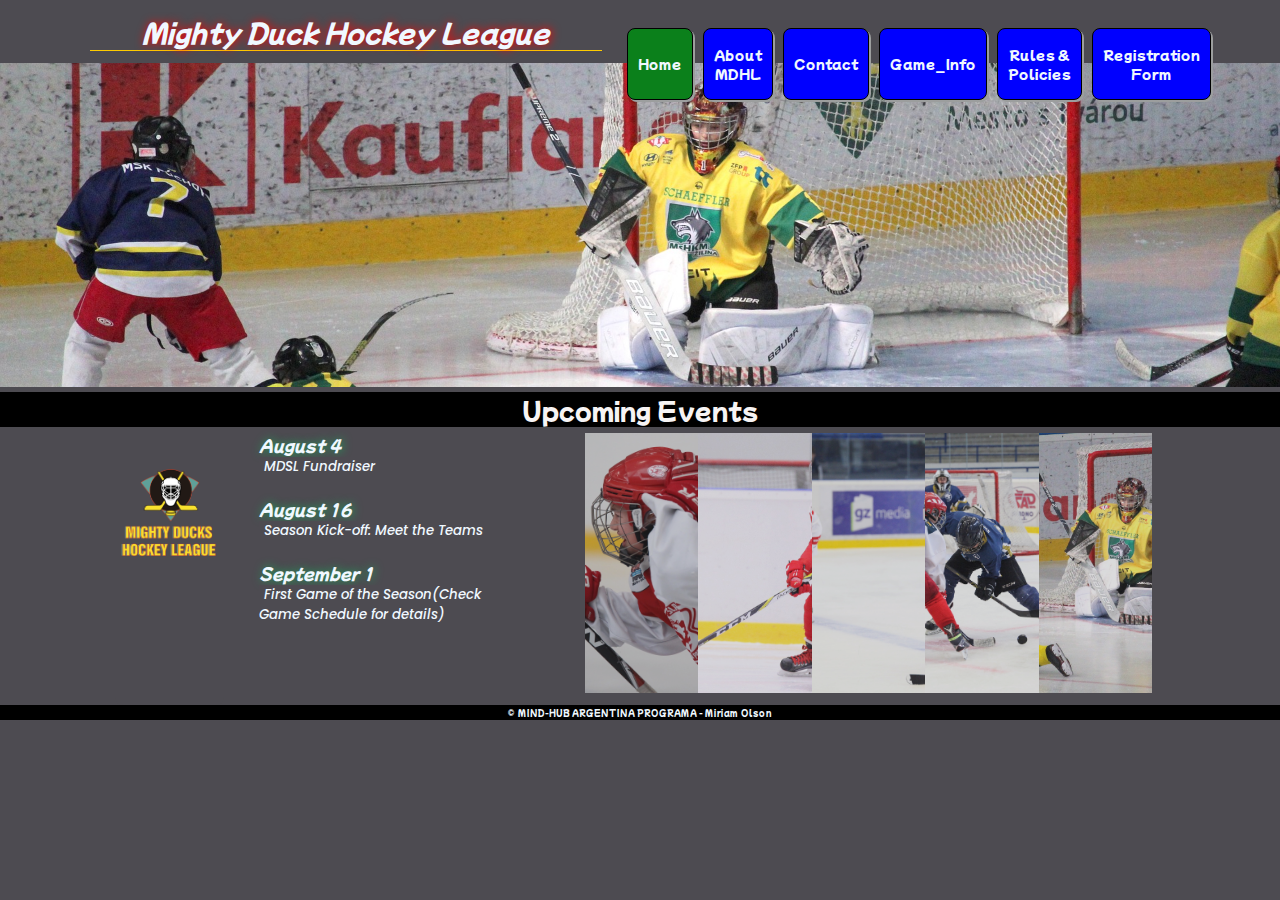
<file: index.html>
<!DOCTYPE html>
<html lang="en">

<head>
    <meta charset="UTF-8">
    <meta http-equiv="X-UA-Compatible" content="IE=edge">
    <meta name="author" content="Miriam Olson">
    <meta name="description" content="Hockey League">
    <meta name="viewport" content="width=device-width, initial-scale=1.0">
    <link rel="preconnect" href="https://fonts.googleapis.com">
    <link rel="preconnect" href="https://fonts.gstatic.com" crossorigin>
    <link rel="shortcut icon" href="./assets/img/favicon.ico" type="image/x-icon">
    <link rel="preconnect" href="https://fonts.googleapis.com">
    <link rel="preconnect" href="https://fonts.gstatic.com" crossorigin>
    <link href="https://fonts.googleapis.com/css2?family=Mochiy+Pop+One&display=swap" rel="stylesheet">
    <link href="https://fonts.googleapis.com/css2?family=Poppins:wght@200;400;500&display=swap" rel="stylesheet">
    <link rel="stylesheet" href="./assets/styles/style.css">
    <title> Mighty Duck Hockey League</title>
</head>

<body>

    <header>
        <div class="container_header">
            <h1> Mighty Duck Hockey League</h1>
            <nav class="nav">
                <a class="nav_a" id="selected" href="#">Home</a>
                <a class="nav_a" href="./pages/aboutMDHL.html">About MDHL</a>
                <a class="nav_a" href="./pages/contact.html">Contact</a>
                <a class="nav_a" href="./pages/game_info.html">Game_Info</a>
                <a class="nav_a" href="./pages/rules&policies.html">Rules & Policies</a>
                <a class="nav_a" href="./pages/registration_form.html">Registration Form</a>
            </nav>
        </div>
        <div class="container"></div>
        <p class="title">Upcoming Events</p>


    </header>
    <main>


        <div id="figure2">
            <img src="./assets/img/Logo_Mighty_ducks-01.png" alt="logo">


        </div>


        <div class="container2" id="container2">

            <h4>August 4</h4>
            <h5> MDSL Fundraiser</h5>
            <h4>August 16 </h4>
            <h5>Season Kick-off: Meet the Teams</h5>
            <h4>September 1</h4>
            <h5>First Game of the Season(Check Game Schedule for details)</h5>

        </div>
        <div id="new_img_contac">

            <img src="./assets/img/hockey_1.jpg" alt="hockey">
            <img src="./assets/img/hockey_2.jpg" alt="hockey">
            <img src="./assets/img/hockey_3.jpg" alt="hockey">
            <img src="./assets/img/design1_image1.jpg" alt="hockey">
            <img src="./assets/img/design1_image2.jpg" alt="hockey">

        </div>
    </main>

    <footer>
        <p>© MIND-HUB ARGENTINA PROGRAMA - Miriam Olson </p>
    </footer>

</body>

</html>
</file>
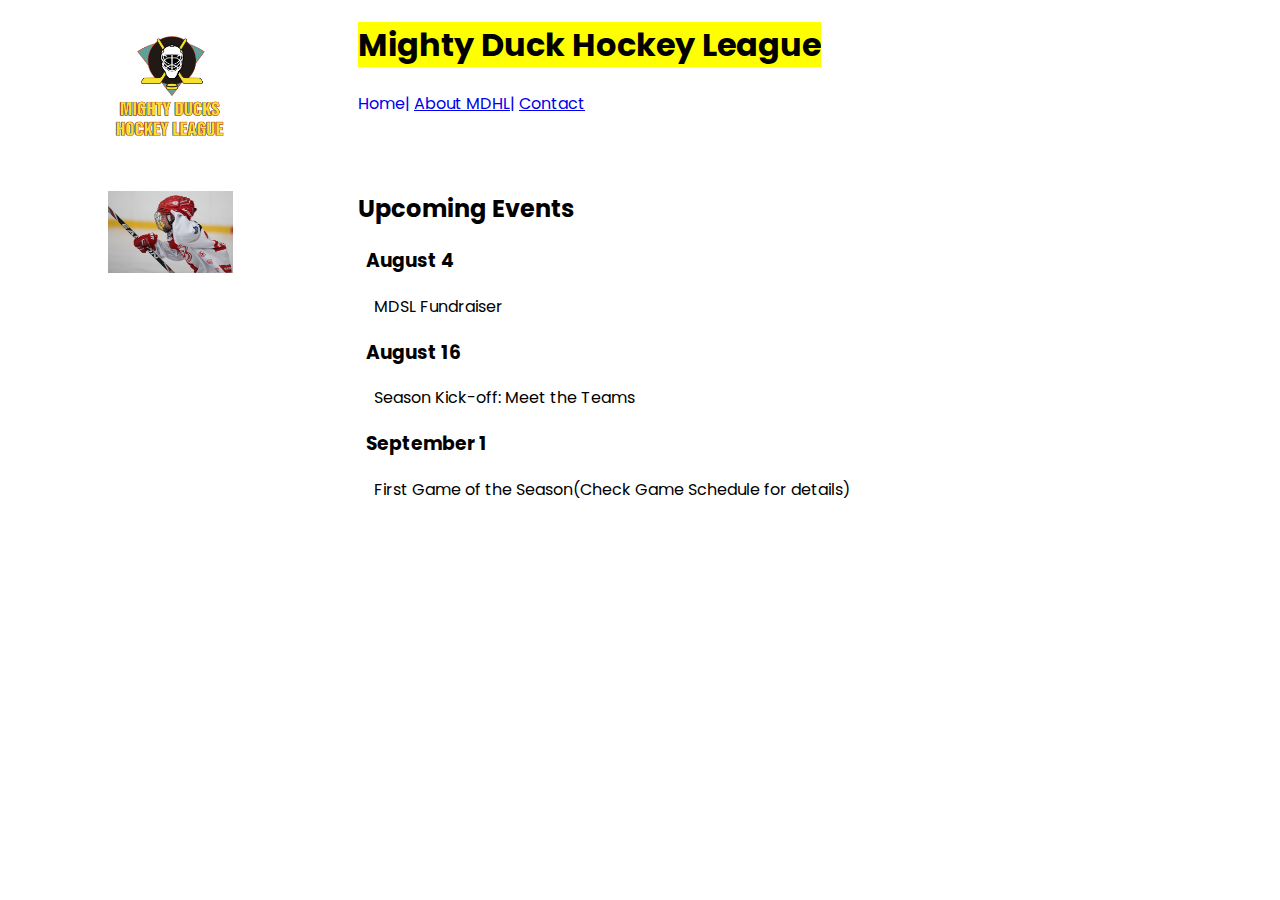
<file: TASK1_Olson/index.html>
<!DOCTYPE html>
<html lang="en">

<head>
    <meta charset="UTF-8">
    <meta http-equiv="X-UA-Compatible" content="IE=edge">
    <meta name="author" content="Miriam Olson">
    <meta name="description" content="Hockey League">
    <meta name="viewport" content="width=device-width, initial-scale=1.0">
    <link rel="preconnect" href="https://fonts.googleapis.com">
    <link rel="preconnect" href="https://fonts.gstatic.com" crossorigin>
    <link href="https://fonts.googleapis.com/css2?family=Poppins:wght@200;400;500&display=swap" rel="stylesheet">
    <link rel="stylesheet" href="style.css">
    <title> Mighty Duck Hockey League</title>
</head>

<body>

    <header>
        <figure>
            <img src="./assets/Logo_Mighty_ducks-01.png" alt="logo-MDHL">
        </figure>
        <h1> <mark> Mighty Duck Hockey League</mark></h1>

        <nav>
            <a href="#" style="text-decoration-line: none;">Home|</a>
            <a href="./aboutMDHL.html"> About MDHL|</a>
            <a href="./contact.html">Contact</a>
        </nav>
    </header>
    <main>
        <aside>

            <figure class="figure2">
                <img src="./assets/hockey_1.jpg" alt="hockey_1">
            </figure>
        </aside>

        <section>
            <h2>Upcoming Events</h2>
            <article>
                <h3>&nbsp;&nbsp;August 4</h3>
                <p>&nbsp;&nbsp;&nbsp;&nbsp;MDSL Fundraiser</p>
            </article>
            <article>
                <h3>&nbsp;&nbsp;August 16</h3>
                <p>&nbsp;&nbsp;&nbsp;&nbsp;Season Kick-off: Meet the Teams</p>
            </article>
            <article>
                <h3>&nbsp;&nbsp;September 1</h3>
                <p>&nbsp;&nbsp;&nbsp;&nbsp;First Game of the Season(Check Game Schedule for details)</p>
            </article>


        </section>


    </main>



</body>

</html>
</file>
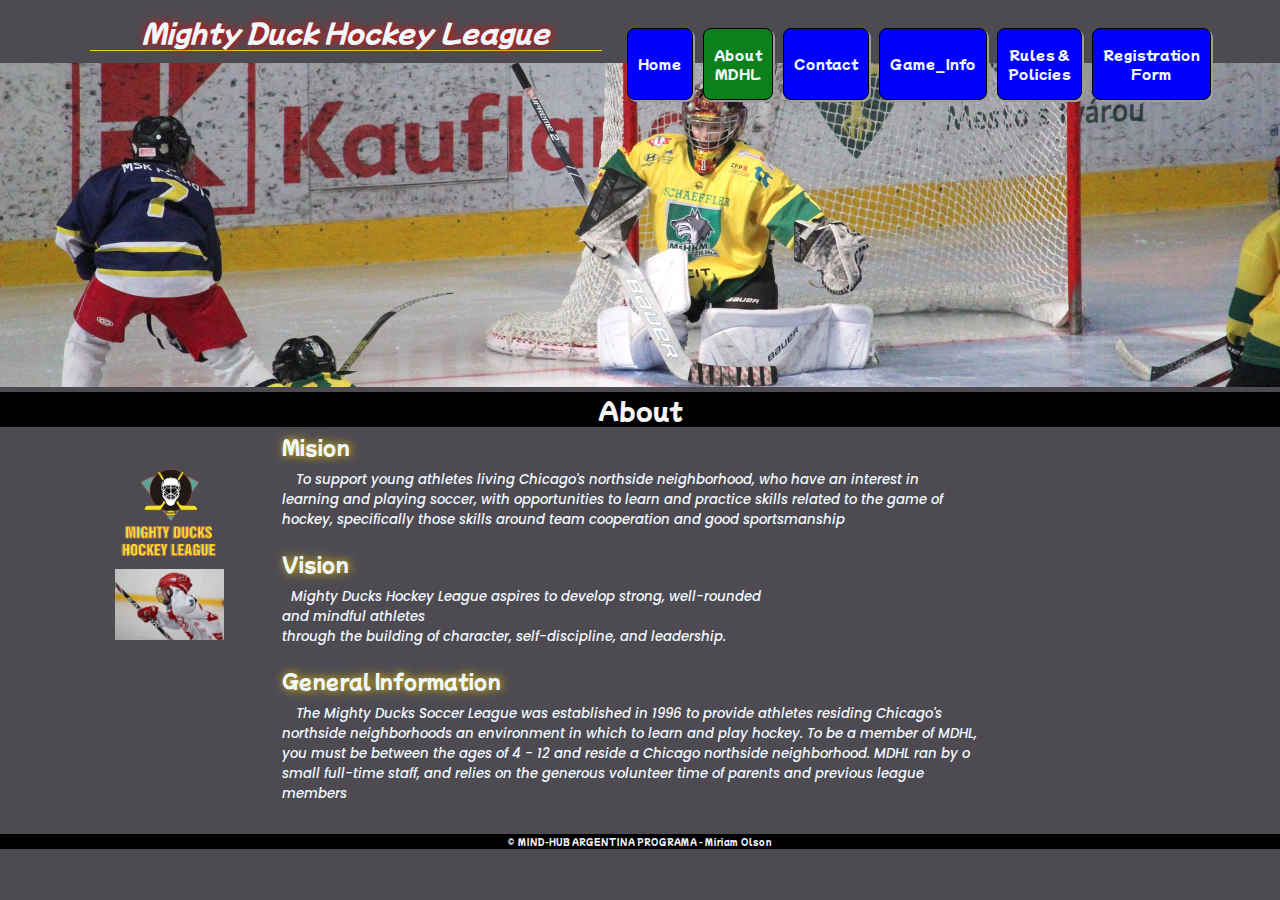
<file: pages/aboutMDHL.html>
<!DOCTYPE html>
<html lang="en">

<head>
    <meta charset="UTF-8">
    <meta http-equiv="X-UA-Compatible" content="IE=edge">
    <meta name="viewport" content="width=device-width, initial-scale=1.0">
    <link rel="preconnect" href="https://fonts.gstatic.com" crossorigin>
    <link rel="shortcut icon" href="../assets/img/favicon.ico" type="image/x-icon">
    <link href="https://fonts.googleapis.com/css2?family=Mochiy+Pop+One&display=swap" rel="stylesheet">
    <link href="https://fonts.googleapis.com/css2?family=Poppins:wght@200;400;500&display=swap" rel="stylesheet">
    <link rel="stylesheet" href="../assets/styles/style.css">
    <title> Mighty Duck Hockey League</title>
</head>

<body>

    <header>
        <div class="container_header">
            <h1> Mighty Duck Hockey League</h1>
            <nav class="nav">
                <a class="nav_a" href="../index.html">Home</a>
                <a class="nav_a" id="selected" href="#">About MDHL</a>
                <a class="nav_a" href="./contact.html">Contact </a>
                <a class="nav_a" href="./game_info.html">Game_Info</a>
                <a class="nav_a" href="./rules&policies.html">Rules & Policies</a>
                <a class="nav_a" href="./registration_form.html">Registration Form</a>
            </nav>
        </div>
        <div class="container"></div>


        <p class="title">About</p>

    </header>
    <main>


        <div id="figure2">
            <img src="../assets/img/Logo_Mighty_ducks-01.png" alt="logo">

            <img src="../assets/img/hockey_1.jpg" alt="hockey">
        </div>


        <section class="container2">
            <h3>Mision</h3>
            <article>

                <h5>
                    To support young athletes living Chicago's northside
                    neighborhood, who have an interest in
                    learning and playing soccer, with opportunities to learn and practice skills related to the game
                    of
                    hockey, specifically those skills around team cooperation and good sportsmanship

                </h5>
            </article>
            <article>

                <h3>Vision</h3>


                <h5>
                    Mighty Ducks Hockey League aspires to develop strong,
                    well-rounded and mindful athletes<br>
                    through the building of character, self-discipline, and leadership.
                </h5>
            </article>
            <article>

                <h3>General Information</h3>


                <h5>The Mighty Ducks Soccer League was established in 1996 to provide
                    athletes residing
                    Chicago's northside neighborhoods an environment in which to learn and play hockey. To be a
                    member of MDHL, you must be between the ages of 4 - 12 and reside a Chicago northside
                    neighborhood. MDHL ran by o small full-time staff, and relies on the generous volunteer time
                    of parents and previous league members
                </h5>
            </article>

        </section>

    </main>
    <footer>
        <p>© MIND-HUB ARGENTINA PROGRAMA - Miriam Olson </p>
    </footer>



</body>

</html>
</file>
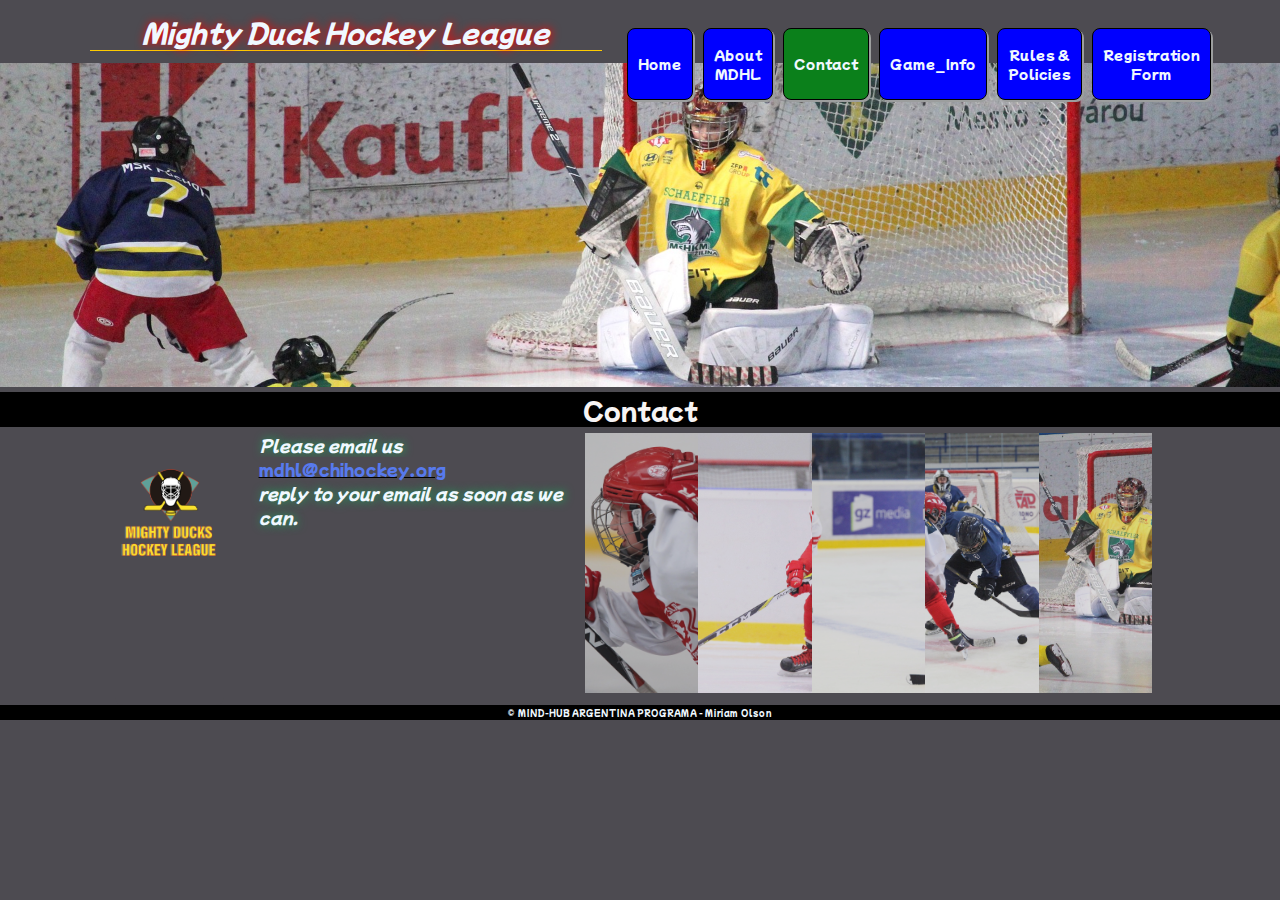
<file: pages/contact.html>
<!DOCTYPE html>
<html lang="en">

<head>
    <meta charset="UTF-8">
    <meta http-equiv="X-UA-Compatible" content="IE=edge">
    <meta name="viewport" content="width=device-width, initial-scale=1.0">
    <link rel="preconnect" href="https://fonts.gstatic.com" crossorigin>
    <link rel="shortcut icon" href="../assets/img/favicon.ico" type="image/x-icon">
    <link href="https://fonts.googleapis.com/css2?family=Mochiy+Pop+One&display=swap" rel="stylesheet">
    <link href="https://fonts.googleapis.com/css2?family=Poppins:wght@200;400;500&display=swap" rel="stylesheet">

    <link rel="stylesheet" href="../assets/styles/style.css">
    <title> Mighty Duck Hockey League</title>
</head>

<body>



    <header>
        <div class="container_header">
            <h1>Mighty Duck Hockey League</h1>
            <nav class="nav">
                <a class="nav_a" href="../index.html"> Home</a>
                <a class="nav_a" href="./aboutMDHL.html"> About MDHL</a>
                <a class="nav_a" id="selected" href="#">Contact</a>
                <a class="nav_a" href="./game_info.html">Game_Info</a>
                <a class="nav_a" href="./rules&policies.html">Rules & Policies</a>
                <a class="nav_a" href="./registration_form.html">Registration Form</a>
            </nav>
        </div>

        <div class="container"></div>


        <p class="title"> Contact</p>

    </header>
    <main>
        <div id="figure2">
            <img src="../assets/img/Logo_Mighty_ducks-01.png" alt="logo">
        </div>

        <div class="container2" id="container2">

            <h4> Please email us </h4> <a class="a_contact " href="mailto:mdhl@chihockey.org">mdhl@chihockey.org </a>


            <h4>reply to your email as soon as we can.</h4>

        </div>
        <div id="new_img_contac">

            <img src="../assets/img/hockey_1.jpg" alt="hockey">
            <img src="../assets/img/hockey_2.jpg" alt="hockey">
            <img src="../assets/img/hockey_3.jpg" alt="hockey">
            <img src="../assets/img/design1_image1.jpg" alt="hockey">
            <img src="../assets/img/design1_image2.jpg" alt="hockey">

        </div>



    </main>
    <footer>
        <p>© MIND-HUB ARGENTINA PROGRAMA - Miriam Olson </p>
    </footer>



</body>

</html>
</file>
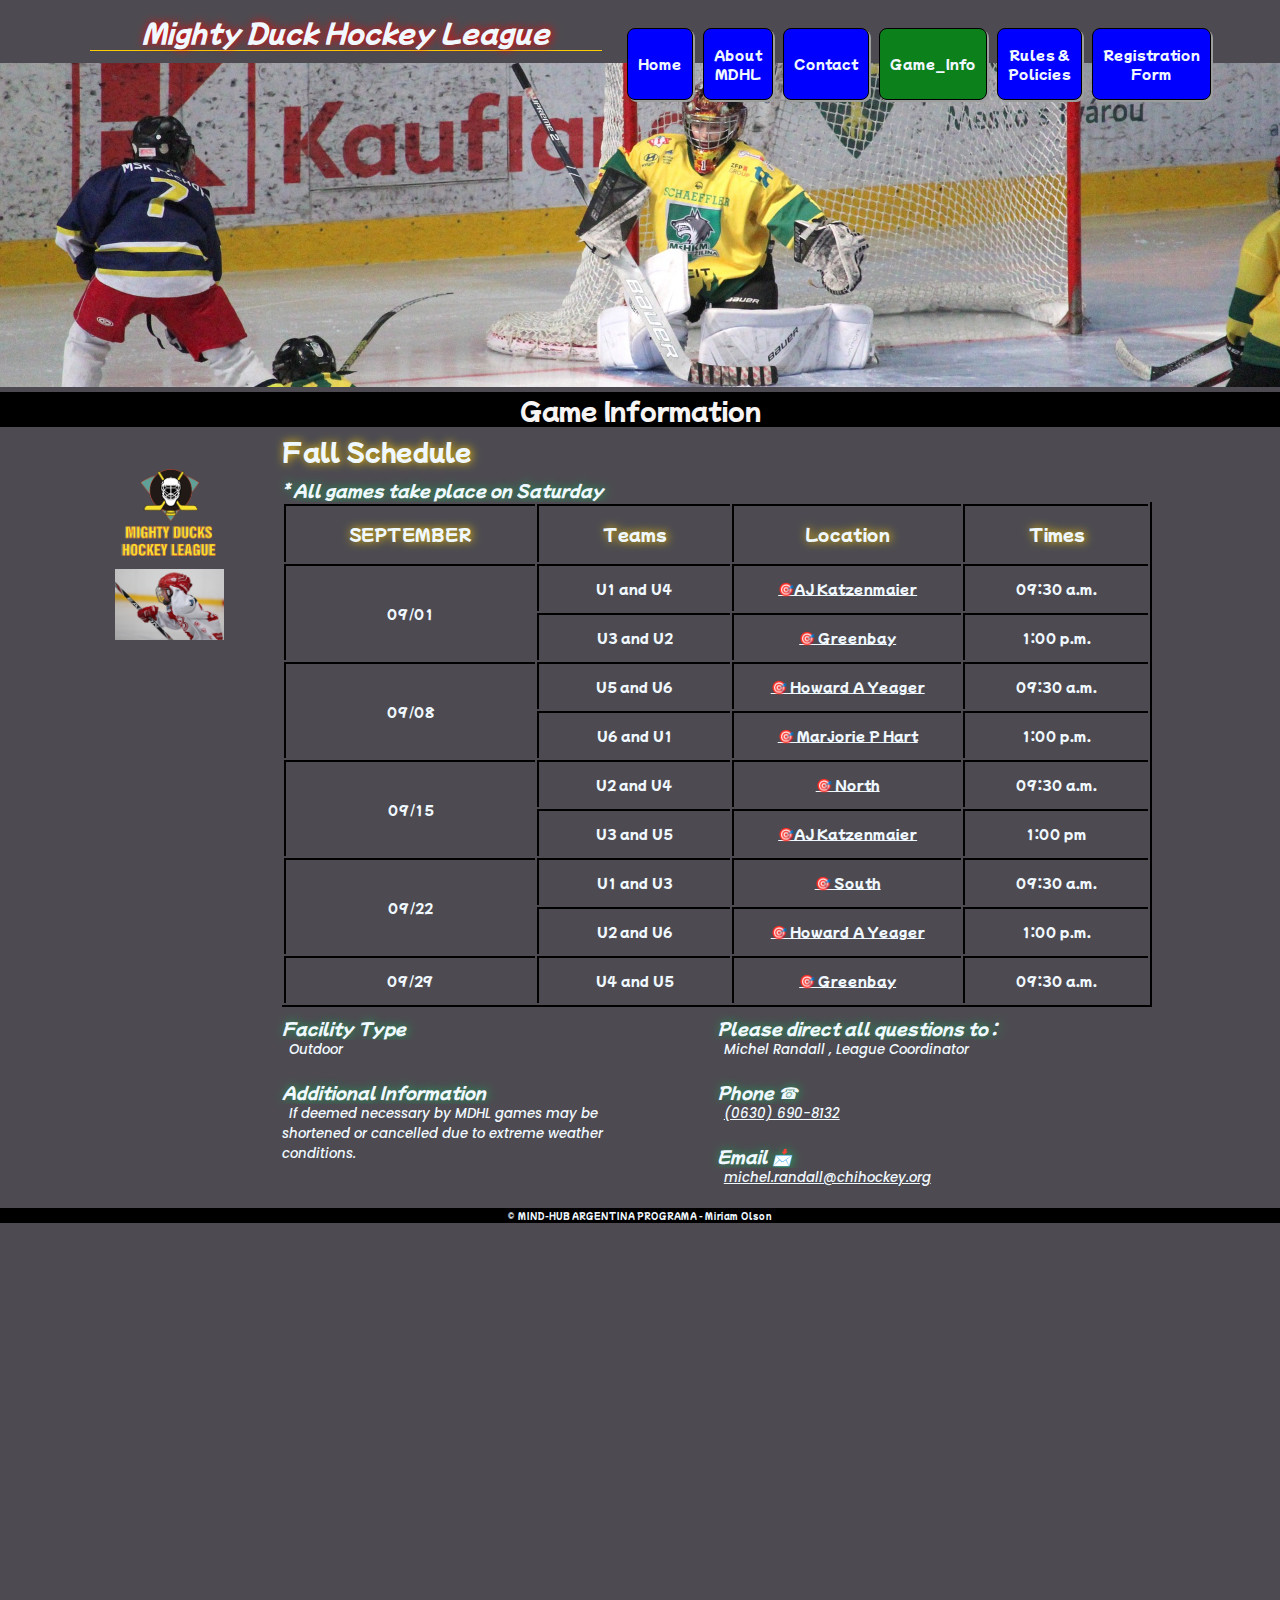
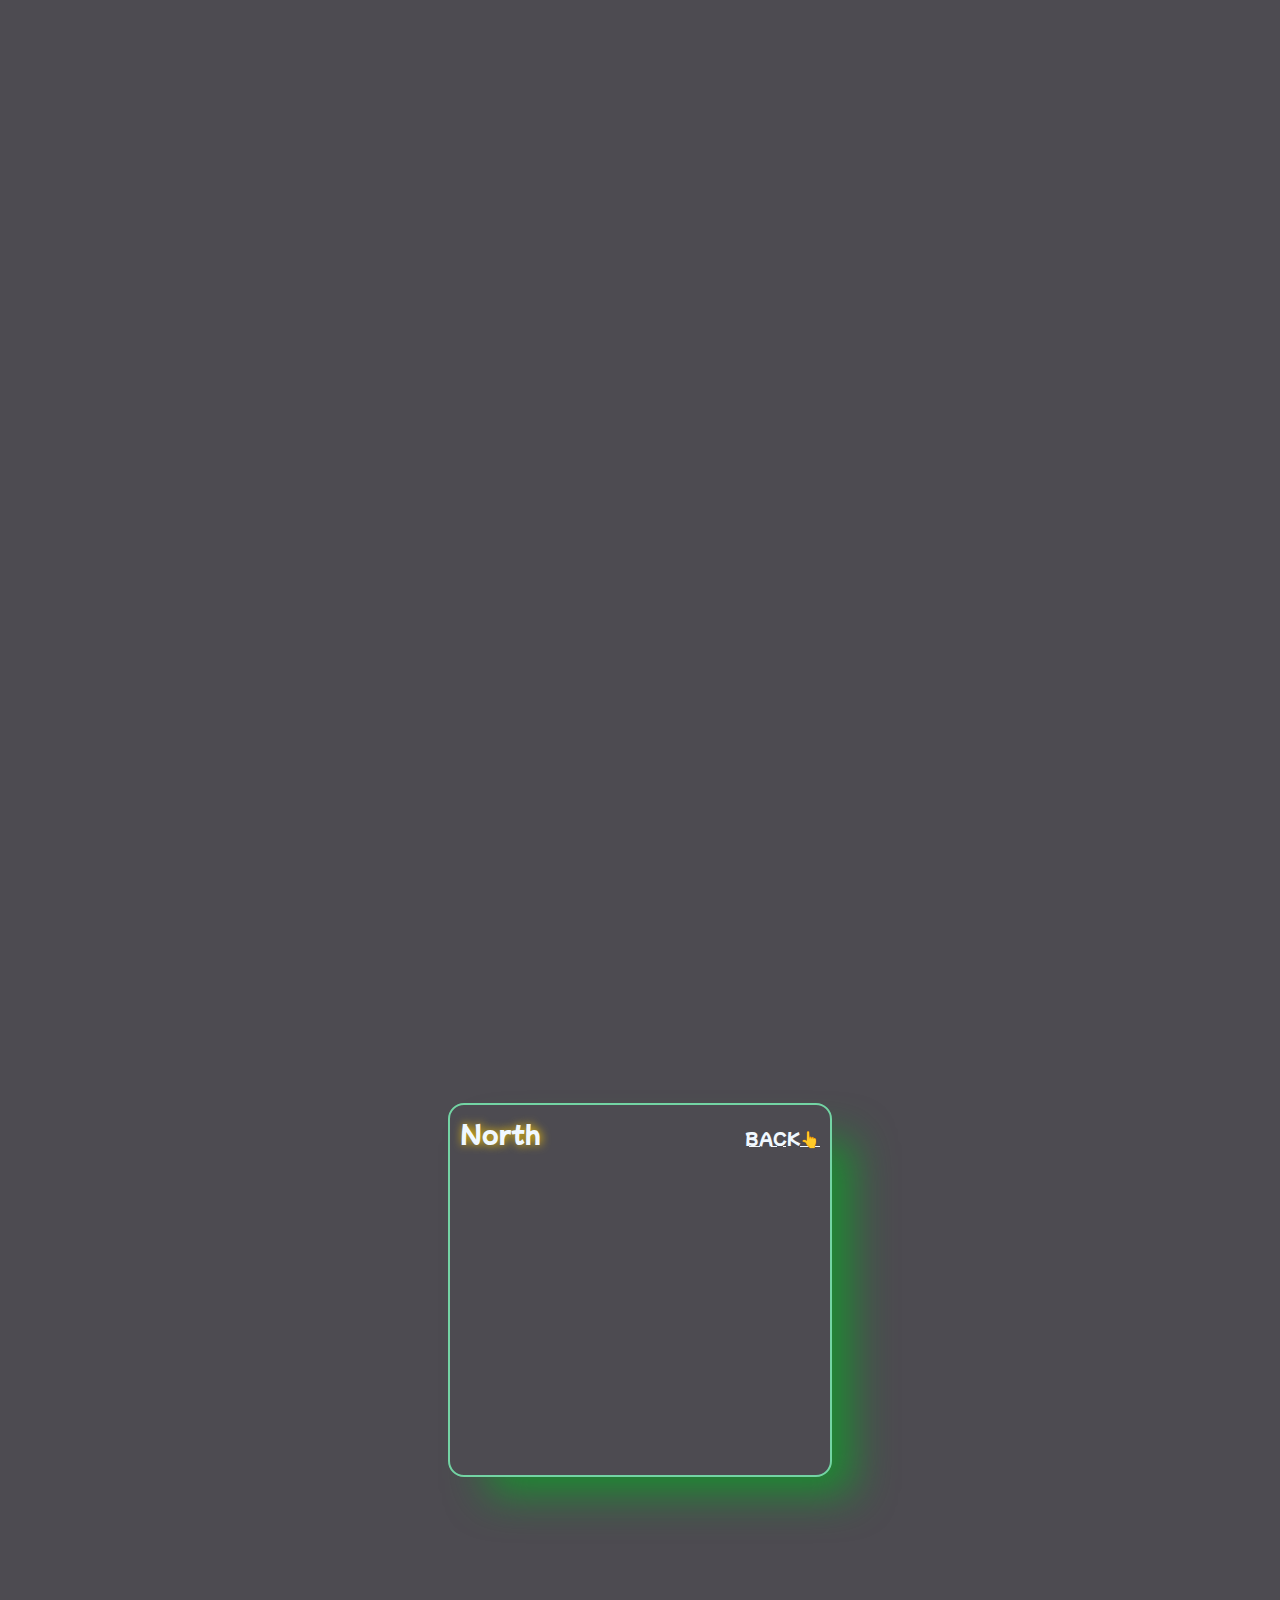
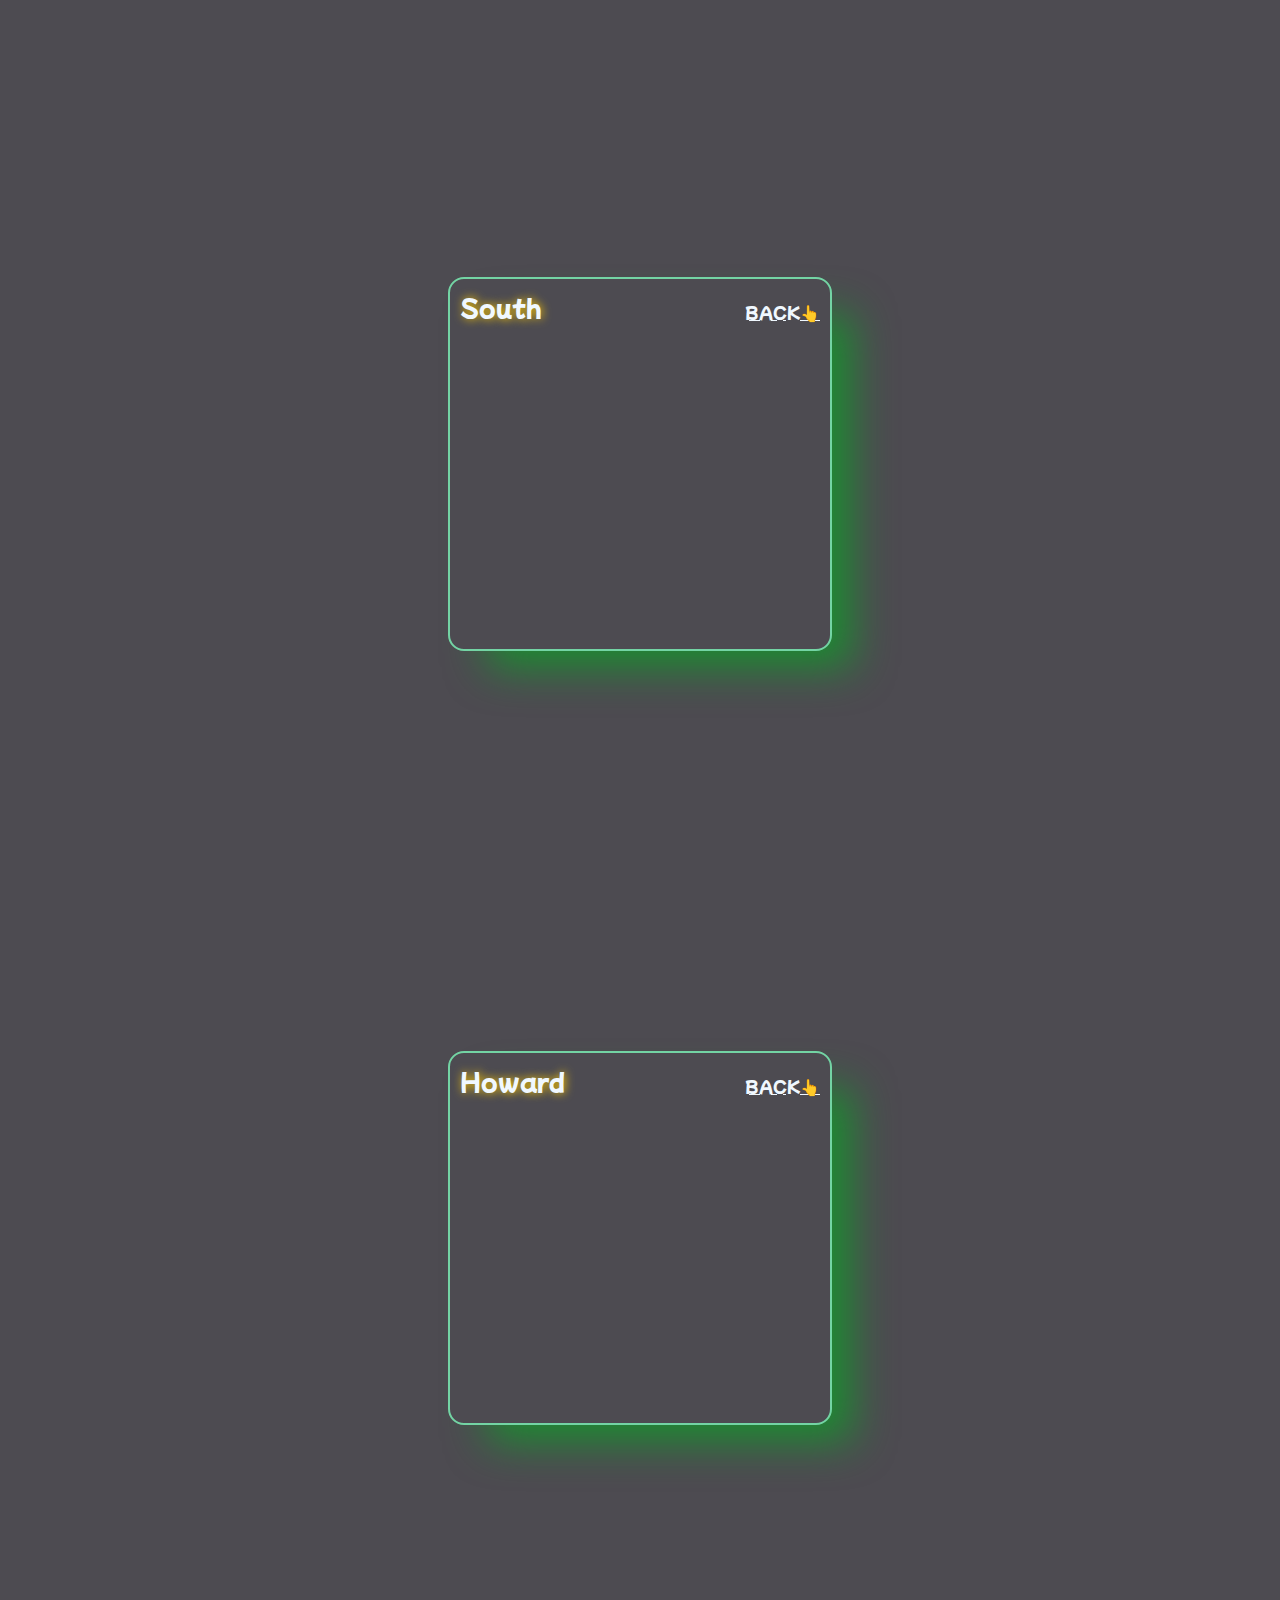
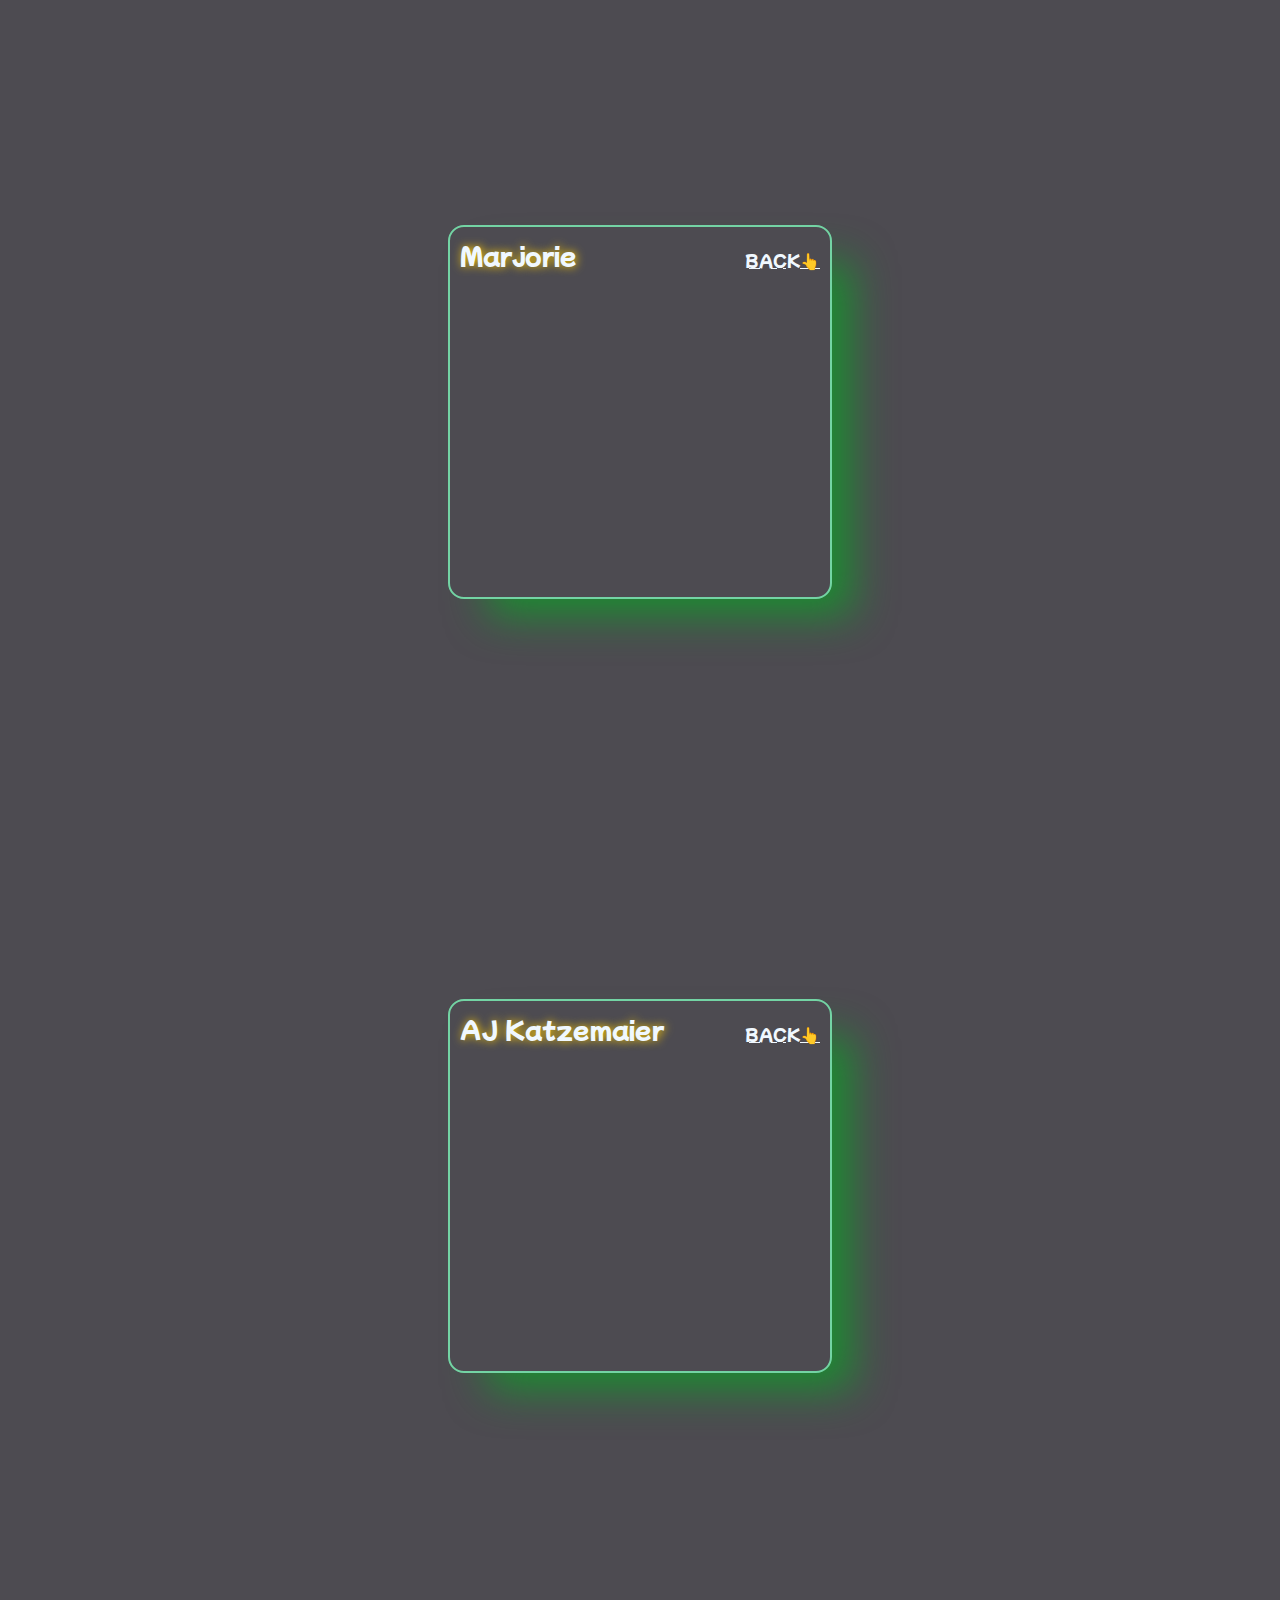
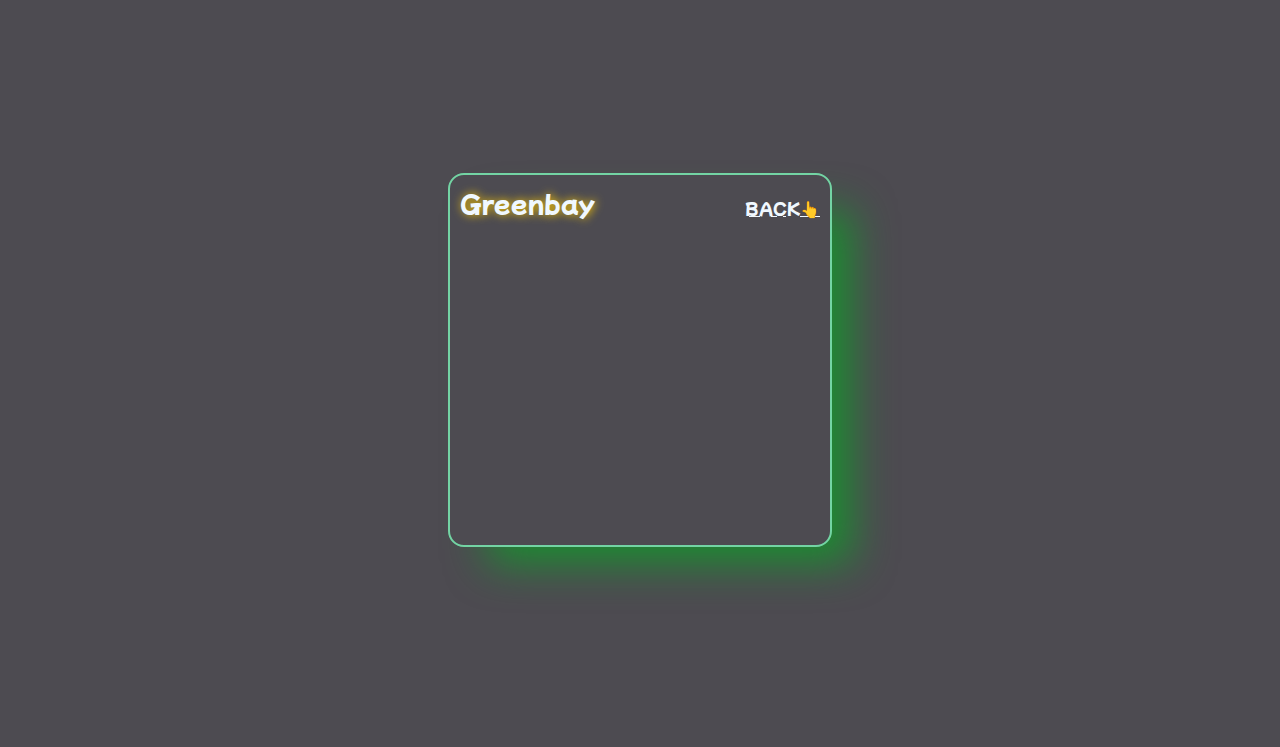
<file: pages/game_info.html>
<!DOCTYPE html>
<html lang="en">

<head>
    <meta charset="UTF-8">
    <meta http-equiv="X-UA-Compatible" content="IE=edge">
    <meta name="viewport" content="width=device-width, initial-scale=1.0">
    <link rel="preconnect" href="https://fonts.gstatic.com" crossorigin>
    <link rel="shortcut icon" href="../assets/img/favicon.ico" type="image/x-icon">
    <link href="https://fonts.googleapis.com/css2?family=Mochiy+Pop+One&display=swap" rel="stylesheet">
    <link href="https://fonts.googleapis.com/css2?family=Poppins:wght@200;400;500&display=swap" rel="stylesheet">
    <link rel="stylesheet" href="../assets/styles/style.css">
    <title> Mighty Duck Hockey League</title>
</head>

<body id="start">



    <header>
        <div class="container_header">
            <h1>Mighty Duck Hockey League</h1>
            <nav class="nav">
                <a class="nav_a" href="../index.html"> Home</a>
                <a class="nav_a" href="./aboutMDHL.html"> About MDHL</a>
                <a class="nav_a" href="./contact.html">Contact</a>
                <a class="nav_a" id="selected" href="#">Game_Info</a>
                <a class="nav_a" href="./rules&policies.html">Rules & Policies</a>
                <a class="nav_a" href="./registration_form.html">Registration Form</a>
            </nav>
        </div>

        <div class="container"></div>
        <p class="title">Game Information</p>

    </header>
    <main>
        <figure id="figure2">
            <img src="../assets/img/Logo_Mighty_ducks-01.png" alt="logo">

            <img src="../assets/img/hockey_1.jpg" alt="hockey">
        </figure>

        <div class="container2">
            <h2>Fall Schedule</h2>
            <h4> * All games take place on Saturday</h4>

            <table>
                <thead>
                    <tr>
                        <th> SEPTEMBER </th>
                        <th>Teams</th>
                        <th>Location</th>
                        <th class="border_th_td">Times</th>
                    </tr>
                </thead>
                <tbody class="tbody">
                    <tr>
                        <td rowspan="2">09/01 </td>
                        <td>U1 and U4</td>
                        <td><a href="#aj">🎯AJ Katzenmaier</a></td>
                        <td>09:30 a.m.</td>
                    </tr>
                    <tr>
                        <td>U3 and U2</td>
                        <td><a href="#greenbay">🎯 Greenbay</a></td>
                        <td>1:00 p.m.</td>
                    </tr>
                    <tr>
                        <td rowspan="2">09/08 </td>
                        <td>U5 and U6</td>
                        <td><a href="#howard">🎯 Howard A Yeager</a></td>
                        <td>09:30 a.m.</td>
                    </tr>
                    <tr>
                        <td>U6 and U1</td>
                        <td><a href="#marjorie">🎯 Marjorie P Hart</a></td>
                        <td>1:00 p.m.</td>
                    </tr>
                    <tr>
                        <td rowspan="2">09/15 </td>
                        <td>U2 and U4</td>
                        <td><a href="#north">🎯 North</a></td>
                        <td>09:30 a.m.</td>
                    </tr>
                    <tr>
                        <td>U3 and U5</td>
                        <td><a href="#aj">🎯AJ Katzenmaier</a></td>
                        <td>1:00 pm</td>
                    </tr>
                    <tr>
                        <td rowspan="2">09/22 </td>
                        <td>U1 and U3</td>
                        <td><a href="#south">🎯 South</a></td>
                        <td>09:30 a.m.</td>
                    </tr>
                    <tr>
                        <td>U2 and U6</td>
                        <td><a href="#howard">🎯 Howard A Yeager</a></td>
                        <td>1:00 p.m.</td>
                    </tr>
                    <tr>
                        <td>09/29 </td>
                        <td>U4 and U5</td>
                        <td><a href="#greenbay">🎯 Greenbay</a></td>
                        <td>09:30 a.m.</td>
                    </tr>
                </tbody>
            </table>

            <div class="game_information">
                <div>
                    <h4>Facility Type </h4>
                    <h5>Outdoor</h5>
                    <h4>Additional Information</h4>
                    <h5>If deemed necessary by MDHL games may be shortened or cancelled due to extreme weather
                        conditions.
                    </h5>
                </div>
                <div>

                    <h4>Please direct all questions to : </h4>
                    <h5>Michel Randall , League Coordinator</h5>


                    <h4>Phone ☎</h4>
                    <a href="tel:+06306908132">
                        <h5>(0630) 690-8132</h5>
                    </a>

                    <h4>Email 📩</h4>
                    <a href="mailto:michel.randall@chihockey.org">
                        <h5>michel.randall@chihockey.org</h5>
                    </a>


                </div>

            </div>
        </div>
    </main>
    <footer>
        <p>© MIND-HUB ARGENTINA PROGRAMA - Miriam Olson </p>
    </footer>
    <div class="maps">
        <div class="container_map" id="north">

            <div class="title_map">
                <h2>North</h2><a href="#start">BACK👆</a>
            </div>
            <iframe
                src="https://www.google.com/maps/embed?pb=!1m14!1m8!1m3!1d2949.2558825016185!2d-87.8404128!3d42.3370676!3m2!1i1024!2i768!4f13.1!3m3!1m2!1s0x880fed26d3692cf5%3A0x8611023901d6c74a!2sEvelyn%20Alexander%20School%20(K-3)!5e0!3m2!1ses-419!2sar!4v1675723636393!5m2!1ses-419!2sar"
                width="400" height="300" style="border:0;" allowfullscreen="" loading="lazy"
                referrerpolicy="no-referrer-when-downgrade"></iframe>
        </div>
        <div class="container_map" id="south">

            <div class="title_map">
                <h2>South</h2><a href="#start">BACK👆</a>
            </div>
            <iframe
                src="https://www.google.com/maps/embed?pb=!1m14!1m8!1m3!1d11800.774831833929!2d-87.854593!3d42.317067!3m2!1i1024!2i768!4f13.1!3m3!1m2!1s0x0%3A0x8ce88e90b96bbec1!2sSouth%20Elementary%20School%20(K-5)!5e0!3m2!1ses-419!2sar!4v1675725095962!5m2!1ses-419!2sar"
                width="400" height="300" style="border:0;" allowfullscreen="" loading="lazy"
                referrerpolicy="no-referrer-when-downgrade"></iframe>

        </div>
        <div class="container_map" id="howard">

            <div class="title_map">
                <h2>Howard</h2><a href="#start">BACK👆</a>
            </div>
            <iframe
                src="https://www.google.com/maps/embed?pb=!1m14!1m8!1m3!1d11801.080246623287!2d-87.8538811!3d42.3154383!3m2!1i1024!2i768!4f13.1!3m3!1m2!1s0x0%3A0x8b51fa5d6efe771a!2sHoward%20A.%20Yeager%20School%20(PREK-K)!5e0!3m2!1ses-419!2sar!4v1675725232118!5m2!1ses-419!2sar"
                width="400" height="300" style="border:0;" allowfullscreen="" loading="lazy"
                referrerpolicy="no-referrer-when-downgrade"></iframe>


        </div>
        <div class="container_map" id="marjorie">

            <div class="title_map">
                <h2>Marjorie</h2><a href="#start">BACK👆</a>
            </div>
            <iframe
                src="https://www.google.com/maps/embed?pb=!1m14!1m8!1m3!1d11798.878466491737!2d-87.8456879!3d42.3271787!3m2!1i1024!2i768!4f13.1!3m3!1m2!1s0x0%3A0x9a4d5f9aafd42e02!2sMarjorie%20P%20Hart%20School!5e0!3m2!1ses-419!2sar!4v1675725334270!5m2!1ses-419!2sar"
                width="400" height="300" style="border:0;" allowfullscreen="" loading="lazy"
                referrerpolicy="no-referrer-when-downgrade"></iframe>


        </div>
        <div class="container_map" id="aj">
            <div class="title_map">
                <h2>AJ Katzemaier</h2><a href="#start">BACK👆</a>
            </div>

            <iframe
                src="https://www.google.com/maps/embed?pb=!1m14!1m8!1m3!1d11799.122572613156!2d-87.8628046!3d42.3258772!3m2!1i1024!2i768!4f13.1!3m3!1m2!1s0x0%3A0xcf2bbe275c6da815!2sAJ%20Katzenmaier%20Academy!5e0!3m2!1ses-419!2sar!4v1675725613314!5m2!1ses-419!2sar"
                width="400" height="300" style="border:0;" allowfullscreen="" loading="lazy"
                referrerpolicy="no-referrer-when-downgrade"></iframe>

        </div>
        <div class="container_map" id="greenbay">
            <div class="title_map">
                <h2>Greenbay</h2><a href="#start">BACK👆</a>
            </div>
            <iframe
                src="https://www.google.com/maps/embed?pb=!1m14!1m8!1m3!1d11800.07245602882!2d-87.8689698!3d42.3208124!3m2!1i1024!2i768!4f13.1!3m3!1m2!1s0x0%3A0x740a7a7d548adce1!2sGreen%20Bay%20School%20(Pre-K)!5e0!3m2!1ses-419!2sar!4v1675725910039!5m2!1ses-419!2sar"
                width="400" height="300" style="border:0;" allowfullscreen="" loading="lazy"
                referrerpolicy="no-referrer-when-downgrade"></iframe>


        </div>
    </div>





</body>

</html>
</file>
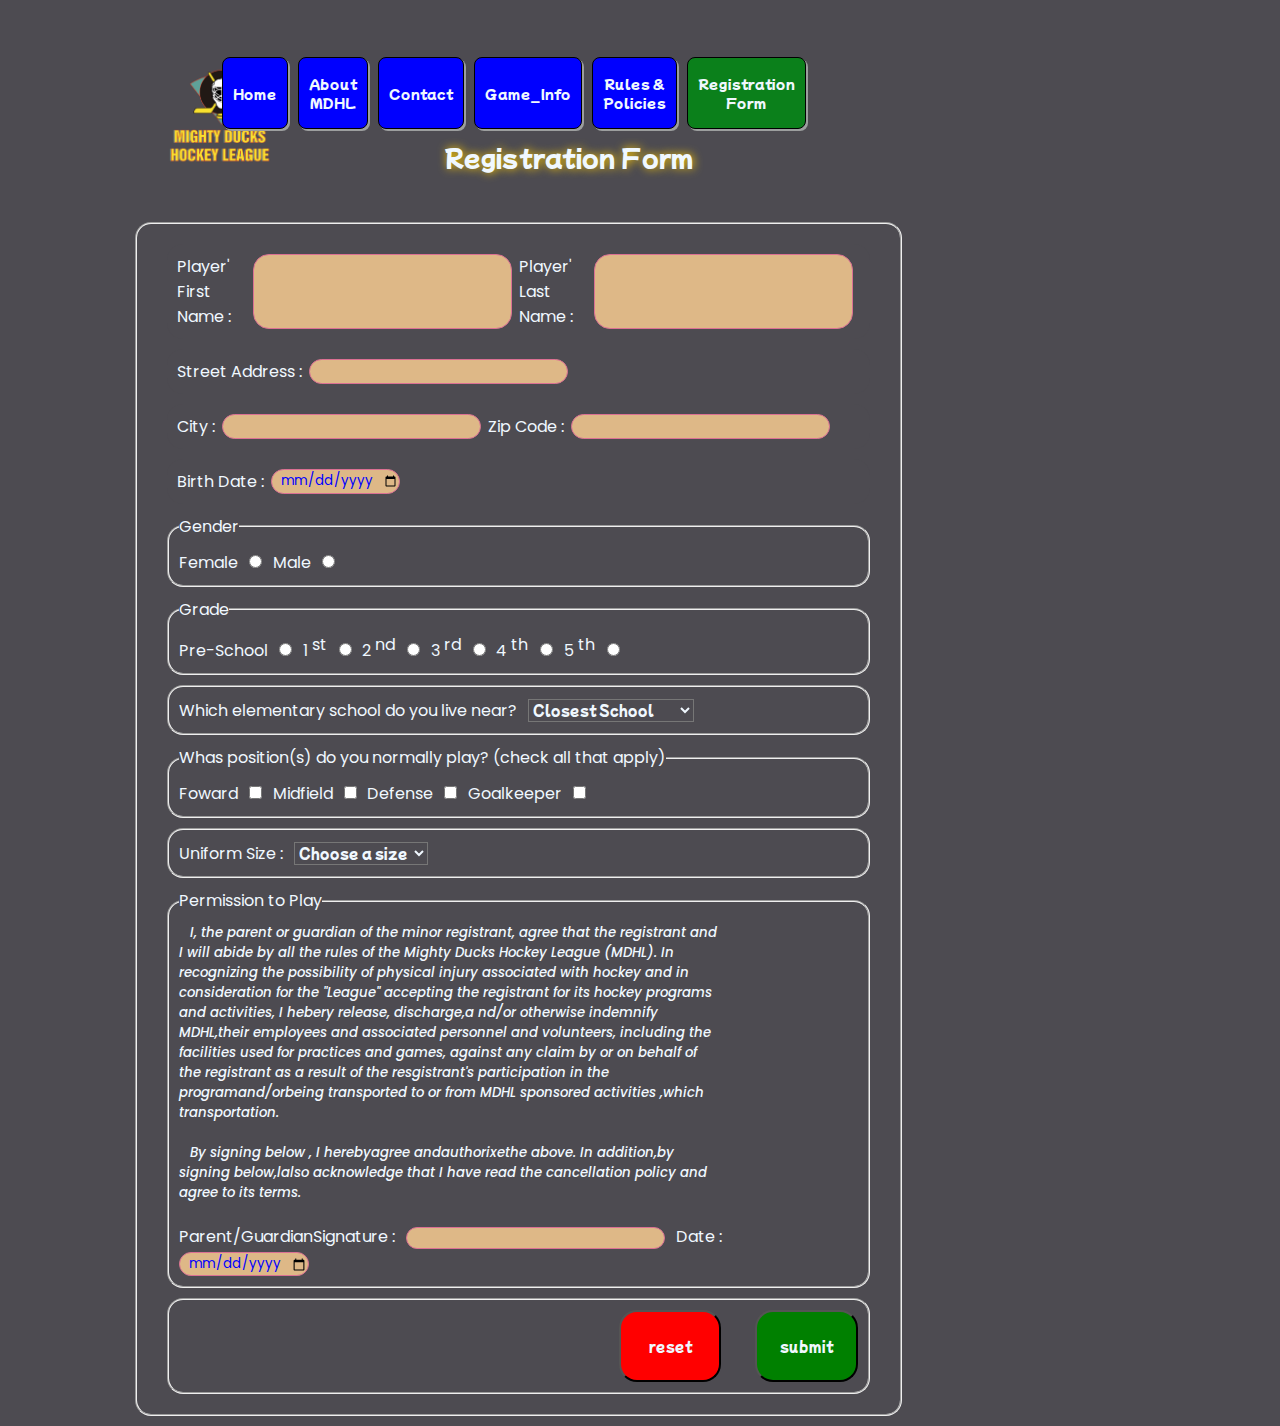
<file: pages/registration_form.html>
<!DOCTYPE html>
<html lang="en">

<head>
    <meta charset="UTF-8">
    <meta http-equiv="X-UA-Compatible" content="IE=edge">
    <meta name="viewport" content="width=device-width, initial-scale=1.0">
    <link rel="shortcut icon" href="../assets/img/favicon.ico" type="image/x-icon">
    <link href="https://fonts.googleapis.com/css2?family=Mochiy+Pop+One&display=swap" rel="stylesheet">
    <link href="https://fonts.googleapis.com/css2?family=Poppins:wght@200;400;500&display=swap" rel="stylesheet">
    <link rel="stylesheet" href="../assets/styles/style.css">
    <title>Registration_Form</title>
</head>

<body>
    <header>
        <div class="container_registration">

            <img src="../assets/img/Logo_Mighty_ducks-01.png" alt="logo">

            <div class="flex_title">
                <nav class="nav" id="nav_registration">
                    <a class="nav_a" href="../index.html"> Home</a>
                    <a class="nav_a" href="./aboutMDHL.html"> About MDHL</a>
                    <a class="nav_a" href="./contact.html">Contact</a>
                    <a class="nav_a" href="./game_info.html">Game_Info</a>
                    <a class="nav_a" href="./rules&policies.html">Rules & Policies</a>
                    <a class="nav_a" id="selected" href="#">Registration Form</a>
                </nav>
                <h2>Registration Form</h2>
            </div>

        </div>

    </header>
    <main>


        <form action="show_data.html" method="get">
            <fieldset>
                <fieldset class="hidden row">
                    <legend>Name</legend>
                    <label for="first_name">Player' First Name : </label>
                    <input type="text" name="first_name" id="first_name">


                    <label for="last_name">Player' Last Name : </label>
                    <input type="text" name="last_name" id="last_name">
                </fieldset>

                <fieldset class="hidden row">
                    <label for="street_address">Street Address : </label>
                    <input type="text" name="street_address" id="street_address">
                </fieldset>

                <fieldset class="hidden row">
                    <label for="city">City : </label>
                    <input type="text" name="city" id="city">

                    <label for="zip_code">Zip Code : </label>
                    <input type="text" name="zip_code" id="zip_code">
                </fieldset>

                <fieldset class="hidden row">
                    <label for="birth_date">Birth Date : </label>
                    <input type="date" name="birth_date" id="birth_date">
                </fieldset>

                <fieldset>
                    <legend>Gender</legend>

                    <label for="female">Female </label>
                    <input type="radio" id="female" name="gender" value="female">
                    <label for="male">Male </label>
                    <input type="radio" id="male" name="gender" value="male">
                     
                </fieldset>

                <fieldset>
                    <legend>Grade</legend>

                    <label for="pre-school">Pre-School </label>
                    <input type="radio" id="pre-school" name="grade" value="pre-school">
                    <label for="1st">1 <span>st</span> </label>
                    <input type="radio" id="1st" name="grade" value="1st">
                    <label for="2nd">2 <span>nd</span> </label>
                    <input type="radio" id="2nd" name="grade" value="2nd">
                    <label for="3rd">3 <span>rd</span> </label>
                    <input type="radio" id="3rd" name="grade" value="3rd">
                    <label for="4th">4 <span>th</span> </label>
                    <input type="radio" id="4th" name="grade" value="4th">
                    <label for="5th">5 <span>th</span> </label>
                    <input type="radio" id="5th" name="grade" value="5th">
                     
                </fieldset>
                <fieldset>

                    <label for="closest_school">Which elementary school do you live near?</label>

                    <select name="closest_school" id="closest_school">
                        <option value="">Closest School</option>
                        <option value="aj_katzenmaier">AJ Katzenmaier</option>
                        <option value="marjorie_p_hart">Marjorie P Hart</option>
                        <option value="Greenbay">Greenbay</option>
                        <option value="North Elementary">North Elementary</option>
                        <option value="howard_a_yeager">Howard A Yeager</option>
                        <option value="south_elementary">South Elementary</option>

                    </select>
                     
                </fieldset>


                <fieldset>
                    <legend>Whas position(s) do you normally play? (check all that apply)</legend>


                    <label for="foward">Foward </label>
                    <input type="checkbox" id="foward" name="position" value="foward">
                    <label for="midfield">Midfield </label>
                    <input type="checkbox" id="midfield" name="position" value="midfield">
                    <label for="defense">Defense</label>
                    <input type="checkbox" id="defense" name="position" value="defense">
                    <label for="goalkeeper">Goalkeeper </label>
                    <input type="checkbox" id="goalkeeper" name="position" value="goalkeeper">

                     
                </fieldset>
                <fieldset>

                    <label for="uniform_size">Uniform Size :</label>

                    <select name="uniform_size" id="uniform_size">
                        <option value="">Choose a size</option>
                        <option value="youth_small">Youth Small</option>
                        <option value="youth_medium">Youth Medium</option>
                        <option value="youth_large">Youth Large</option>
                        <option value="small">Small</option>
                        <option value="medium">Medium</option>
                        <option value="large">Large</option>
                        <option value="extra_large">Extra_large</option>
                    </select>
                     
                </fieldset>
                <fieldset>
                    <legend>Permission to Play</legend>
                    <h5>I, the parent or guardian of the minor registrant, agree that the registrant and I will abide by
                        all the rules of the Mighty Ducks Hockey League (MDHL). In recognizing the possibility of
                        physical injury associated with hockey and in consideration for the "League" accepting the
                        registrant for its hockey programs and activities, I hebery release, discharge,a nd/or otherwise
                        indemnify MDHL,their employees and associated personnel and volunteers, including the facilities
                        used for practices and games, against any claim by or on behalf of the registrant as a result of
                        the resgistrant's participation in the programand/orbeing transported to or from MDHL sponsored
                        activities ,which transportation. </h5>
                    <h5>By signing below , I herebyagree andauthorixethe above. In addition,by signing below,lalso
                        acknowledge that I have read the cancellation policy and agree to its terms. </h5>
                    <label for="signature">Parent/GuardianSignature :</label>
                    <input type="text" name="signature" id="signature" required>
                    <label for="date">Date : </label>
                    <input type="date" name="date" id="date" required>

                </fieldset>




                <fieldset id="buttons">
                    <button class="reset" type="reset">reset</button>
                    <button class="submit" type="submit">submit</button>

                </fieldset>
            </fieldset>
        </form>


    </main>

</body>

</html>
</file>
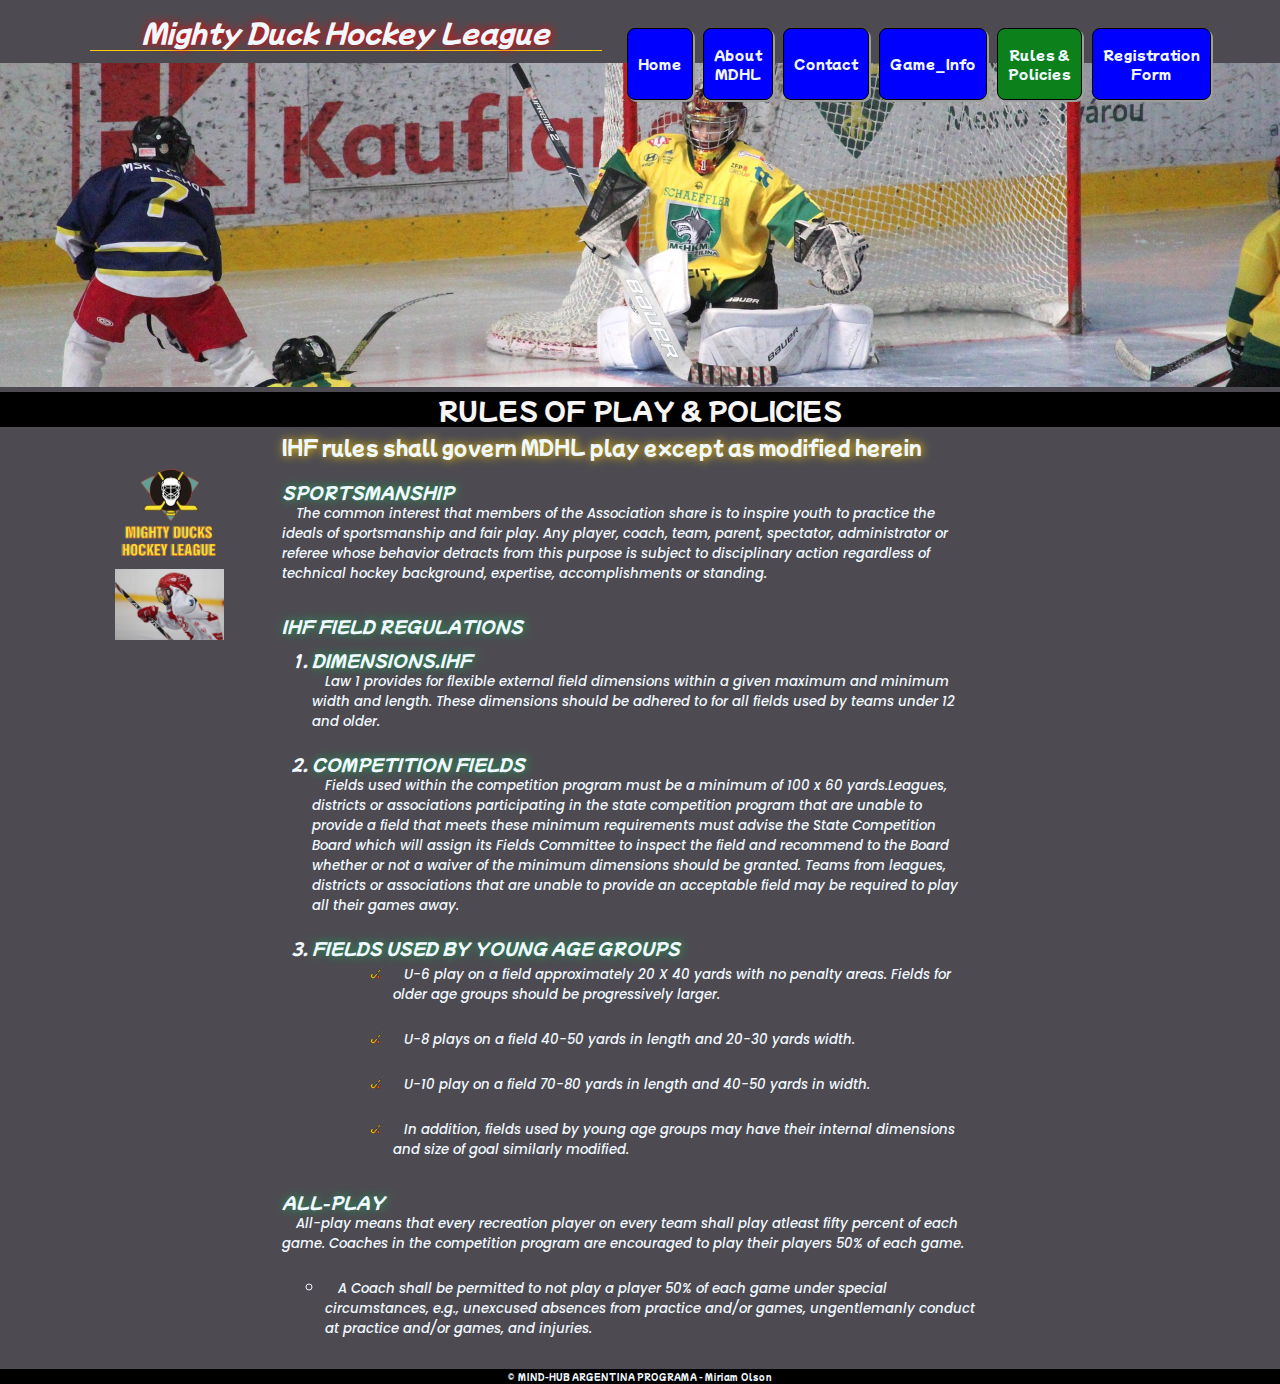
<file: pages/rules&policies.html>
<!DOCTYPE html>
<html lang="en">

<head>
    <meta charset="UTF-8">
    <meta http-equiv="X-UA-Compatible" content="IE=edge">
    <meta name="viewport" content="width=device-width, initial-scale=1.0">
    <link rel="preconnect" href="https://fonts.gstatic.com" crossorigin>
    <link rel="shortcut icon" href="../assets/img/favicon.ico" type="image/x-icon">
    <link href="https://fonts.googleapis.com/css2?family=Mochiy+Pop+One&display=swap" rel="stylesheet">
    <link href="https://fonts.googleapis.com/css2?family=Poppins:wght@200;400;500&display=swap" rel="stylesheet">
    <link rel="stylesheet" href="../assets/styles/style.css">
    <title> Mighty Duck Hockey League</title>
</head>

<body>



    <header>
        <div class="container_header">
            <h1>Mighty Duck Hockey League</h1>
            <nav class="nav">
                <a class="nav_a" href="../index.html"> Home</a>
                <a class="nav_a" href="./aboutMDHL.html"> About MDHL</a>
                <a class="nav_a" href="./contact.html">Contact</a>
                <a class="nav_a" href="./game_info.html">Game_Info</a>
                <a class="nav_a" id="selected" href="#">Rules & Policies</a>
                <a class="nav_a" href="./registration_form.html">Registration Form</a>
            </nav>
        </div>
        <div class="container"></div>
        <p class="title"> RULES OF PLAY & POLICIES</p>
    </header>
    <main>


        <figure id="figure2">
            <img src="../assets/img/Logo_Mighty_ducks-01.png" alt="logo">

            <img src="../assets/img/hockey_1.jpg" alt="hockey">
        </figure>

        <section class="container2">
            <h3>IHF rules shall govern MDHL play except as modified herein</h3>
            <article class="rules">

                <h4>SPORTSMANSHIP</h4>
                <h5>The common interest that members of the Association share is to inspire
                    youth to practice the ideals of sportsmanship and fair play. Any player, coach,
                    team, parent, spectator, administrator or referee whose behavior detracts from
                    this purpose is subject to disciplinary action regardless of technical hockey
                    background, expertise, accomplishments or standing.
                </h5>
            </article>
            <article class="rules">
                <h4>IHF FIELD REGULATIONS</h4>
                <ol class="regulations">
                    <li>
                        <h4>DIMENSIONS.IHF </h4>
                        <h5>Law 1 provides for flexible external field dimensions within
                            a given maximum and minimum width and length. These dimensions should be
                            adhered to for all fields used by teams under 12 and older. </h5>
                    </li>
                    <li>
                        <h4>COMPETITION FIELDS</h4>
                        <h5>Fields used within the competition program must be
                            a minimum of 100 x 60 yards.Leagues, districts or associations participating in
                            the state competition program that are unable to provide a field that meets these
                            minimum requirements must advise the State Competition Board which will
                            assign its Fields Committee to inspect the field and recommend to the Board
                            whether or not a waiver of the minimum dimensions should be granted. Teams
                            from leagues, districts or associations that are unable to provide an acceptable
                            field may be required to play all their games away.</h5>
                    </li>
                    <li>
                        <h4>FIELDS USED BY YOUNG AGE GROUPS</h4>

                        <ol class="abc">
                            <li>
                                <h5>U-6 play on a field approximately 20 X 40 yards with no penalty areas. Fields
                                    for older age groups should be progressively larger.</h5>
                            </li>

                            <li>
                                <h5>U-8 plays on a field 40-50 yards in length and 20-30 yards width.</h5>
                            </li>
                            <li>
                                <h5>U-10 play on a field 70-80 yards in length and 40-50 yards in width.</h5>
                            </li>
                            <li>
                                <h5>In addition, fields used by young age groups may have their internal
                                    dimensions and size of goal similarly modified.</h5>
                            </li>
                        </ol>
                    </li>
                </ol>
            </article>

            <article class="rules">
                <h4>ALL-PLAY</h4>
                <h5> All-play means that every recreation player on every team shall play atleast
                    fifty percent of each game. Coaches in the competition program are encouraged
                    to play their players 50% of each game.
                </h5>
                <ul>
                    <li class="li_style">
                        <h5>A Coach shall be permitted to not play a player 50% of each game
                            under special circumstances, e.g., unexcused absences from practice
                            and/or games, ungentlemanly conduct at practice and/or games, and
                            injuries. </h5>
                    </li>
                </ul>
            </article>

        </section>


    </main>
    <footer>
        <p>© MIND-HUB ARGENTINA PROGRAMA - Miriam Olson </p>
    </footer>



</body>

</html>
</file>
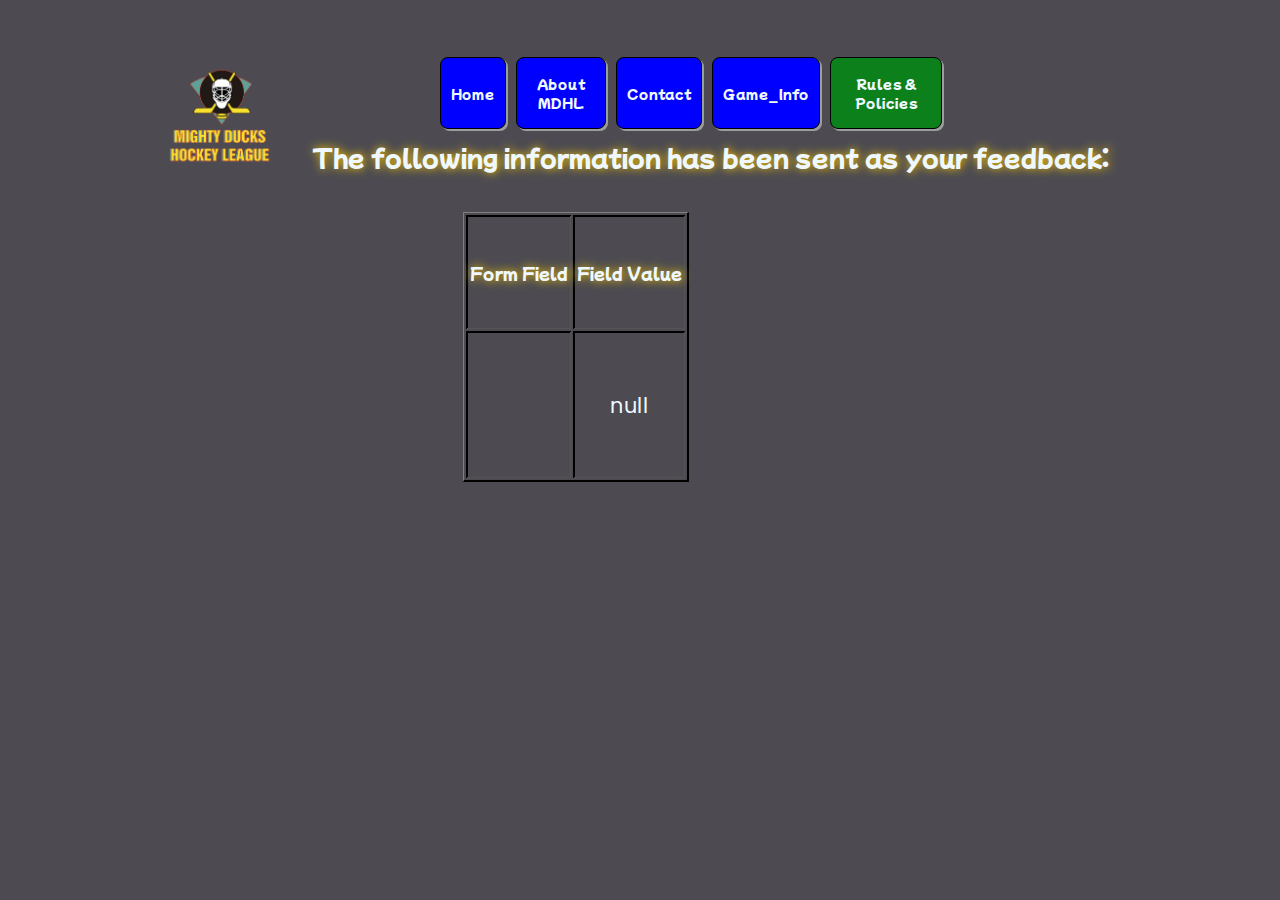
<file: pages/show_data.html>
<!DOCTYPE html>
<html lang="en">

<head>
  <meta charset="UTF-8">
  <meta http-equiv="X-UA-Compatible" content="IE=edge">
  <meta name="viewport" content="width=device-width, initial-scale=1.0">
  <link rel="shortcut icon" href="../assets/img/favicon.ico" type="image/x-icon">
  <link href="https://fonts.googleapis.com/css2?family=Mochiy+Pop+One&display=swap" rel="stylesheet">
  <link href="https://fonts.googleapis.com/css2?family=Poppins:wght@200;400;500&display=swap" rel="stylesheet">
  <link rel="stylesheet" href="../assets/styles/style.css">
  <title>Feedback Sent</title>
</head>


<body>
  <header>
    <div class="container_registration">

      <img src="../assets/img/Logo_Mighty_ducks-01.png" alt="logo">

      <div class="flex_title">
        <nav class="nav" id="nav_registration">
          <a class="nav_a" href="../index.html"> Home</a>
          <a class="nav_a" href="./aboutMDHL.html"> About MDHL</a>
          <a class="nav_a" href="./contact.html">Contact</a>
          <a class="nav_a" href="./game_info.html">Game_Info</a>
          <a class="nav_a" id="selected" href="#">Rules & Policies</a>
        </nav>
        <h2>The following information has been sent as your
          feedback:</h2>
      </div>

    </div>

  </header>
  <main class="show_data">

    <table border="1" align=center width="226">
      <tr>
        <th align="center">Form Field</th>
        <th align="center">Field Value</th>
      </tr>

      <script language="javascript">
        var args = location.search.substr(1).split('&');
        for (var i = 0; i < args.length; ++i) {
          var parts = args[i].split('=');
          if (parts != null) {
            var field = parts[0];
            var value = parts[1];
            if (value == null) {
              value = "null"
            }
            else {
              value = '"' + unescape(value.replace(/\+/g, ' ')) + '"';
            }

            document.writeln('<tr><td align="center">' + field + '</td>');
            document.writeln('<td align="center">' + value + '</td></tr>');
          }
        }
      </script>

      <noscript>
        <tr>
          <td>
            <p>You need to turn on Javascript in your browser.</p>

            <p>In Microsoft Internet Explorer 4 or greater:</p>
            <ul>
              <li>From the "Tools" menu (in IE 4, it's the "View" menu), select "Internet Options".</li>
              <li>Click on the "Security" tab.</li>
              <li>Click on the "Custom Level" button. (In IE 4, select "Custom"
                and then click on "Settings...".)</li>
              <li>Under "Active scripting" make sure "Enable" is selected.</li>
            </ul>

            <p>In Netscape version 4 or greater:</p>
            <ul>
              <li>From the <b>Edit</b> menu, select <b>Preferences</b>.</li>
              <li>In the <b>Category</b> list on the left, click on the word "Advanced".</li>
              <li>In the panel on the right, make sure "Enable JavaScript" is checked.</li>
              <li>Click the <b>OK</b> button.</li>
            </ul>

          </td>
        </tr>
      </noscript>

    </table>
  </main>
</body>

</html>
</file>
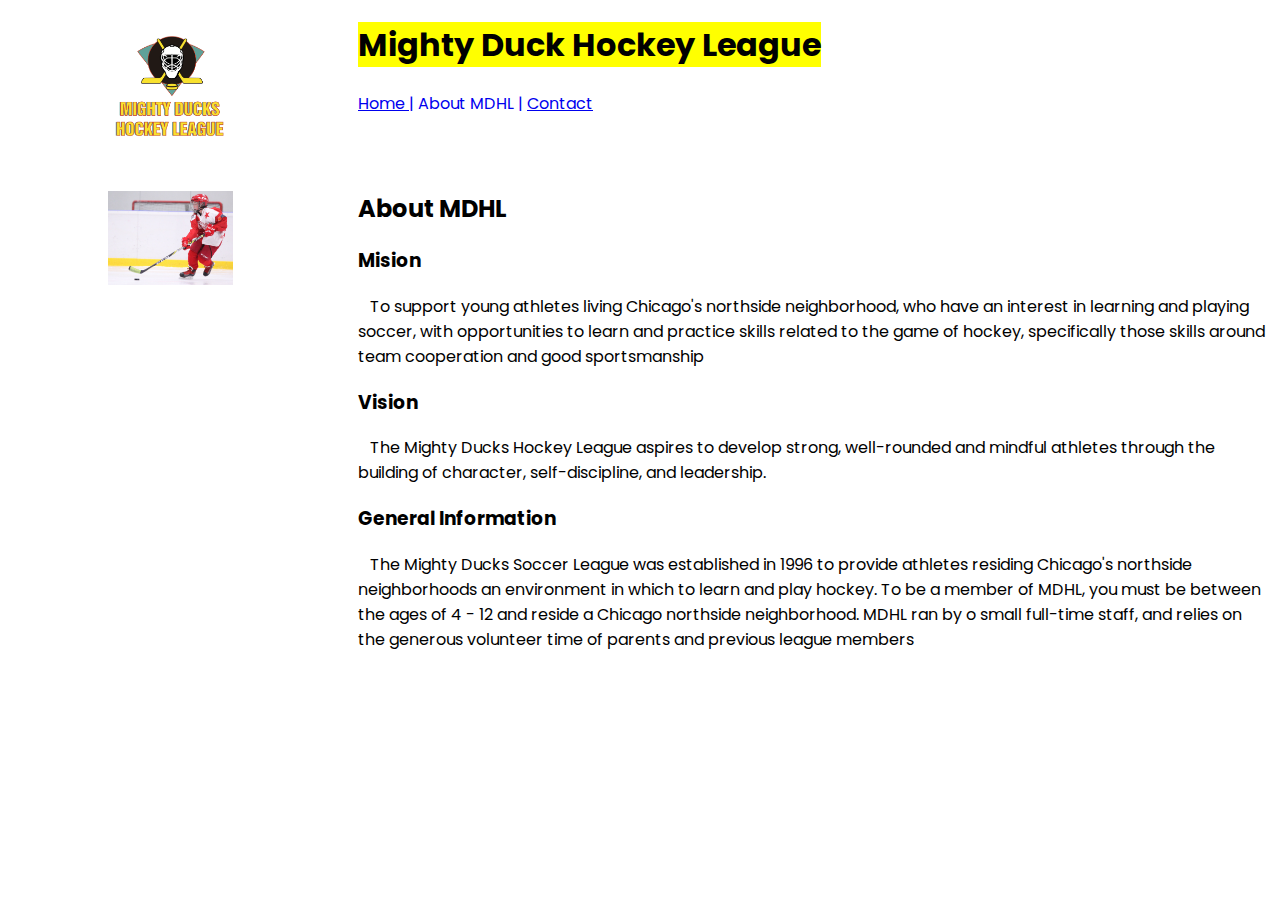
<file: TASK1_Olson/aboutMDHL.html>
<!DOCTYPE html>
<html lang="en">

<head>
    <meta charset="UTF-8">
    <meta http-equiv="X-UA-Compatible" content="IE=edge">
    <meta name="viewport" content="width=device-width, initial-scale=1.0">
    <link rel="preconnect" href="https://fonts.gstatic.com" crossorigin>
    <link href="https://fonts.googleapis.com/css2?family=Poppins:wght@200;400;500&display=swap" rel="stylesheet">
    <link rel="stylesheet" href="style.css">
    <title> Mighty Duck Hockey League</title>
</head>

<body>

    <header>
        <figure>
            <img src="./assets/Logo_Mighty_ducks-01.png" alt="logo-MDHL">
        </figure>
        <h1> <mark> Mighty Duck Hockey League</mark></h1>

        <nav>
            <a href="./index.html">Home |</a>
            <a href="#" style="text-decoration-line: none;">About MDHL |</a>
            <a href="./contact.html">Contact </a>
        </nav>
    </header>
    <main>
        <aside>

            <figure class="figure2">
                <img src="./assets/hockey_2.jpg" alt="hockey_2">
            </figure>
        </aside>

        <section>
            <!-- para que no arroje error -->
            <h2>About MDHL</h2>
            <article>
                <h3>Mision</h3>
                <p>&nbsp;&nbsp;
                    To support young athletes living Chicago's northside neighborhood, who have an interest in
                    learning and playing soccer, with opportunities to learn and practice skills related to the game of
                    hockey, specifically those skills around team cooperation and good sportsmanship</p>
            </article>
            <article>
                <h3>Vision</h3>
                <p> &nbsp;&nbsp;
                    The Mighty Ducks Hockey League aspires to develop strong, well-rounded and mindful athletes
                    through the building of character, self-discipline, and leadership.</p>
            </article>
            <article>
                <h3>General Information</h3>
                <p>&nbsp;&nbsp;
                    The Mighty Ducks Soccer League was established in 1996 to provide athletes residing
                    Chicago's northside neighborhoods an environment in which to learn and play hockey. To be a
                    member of MDHL, you must be between the ages of 4 - 12 and reside a Chicago northside
                    neighborhood. MDHL ran by o small full-time staff, and relies on the generous volunteer time of
                    parents and previous league members</p>
            </article>


        </section>


    </main>



</body>

</html>
</file>
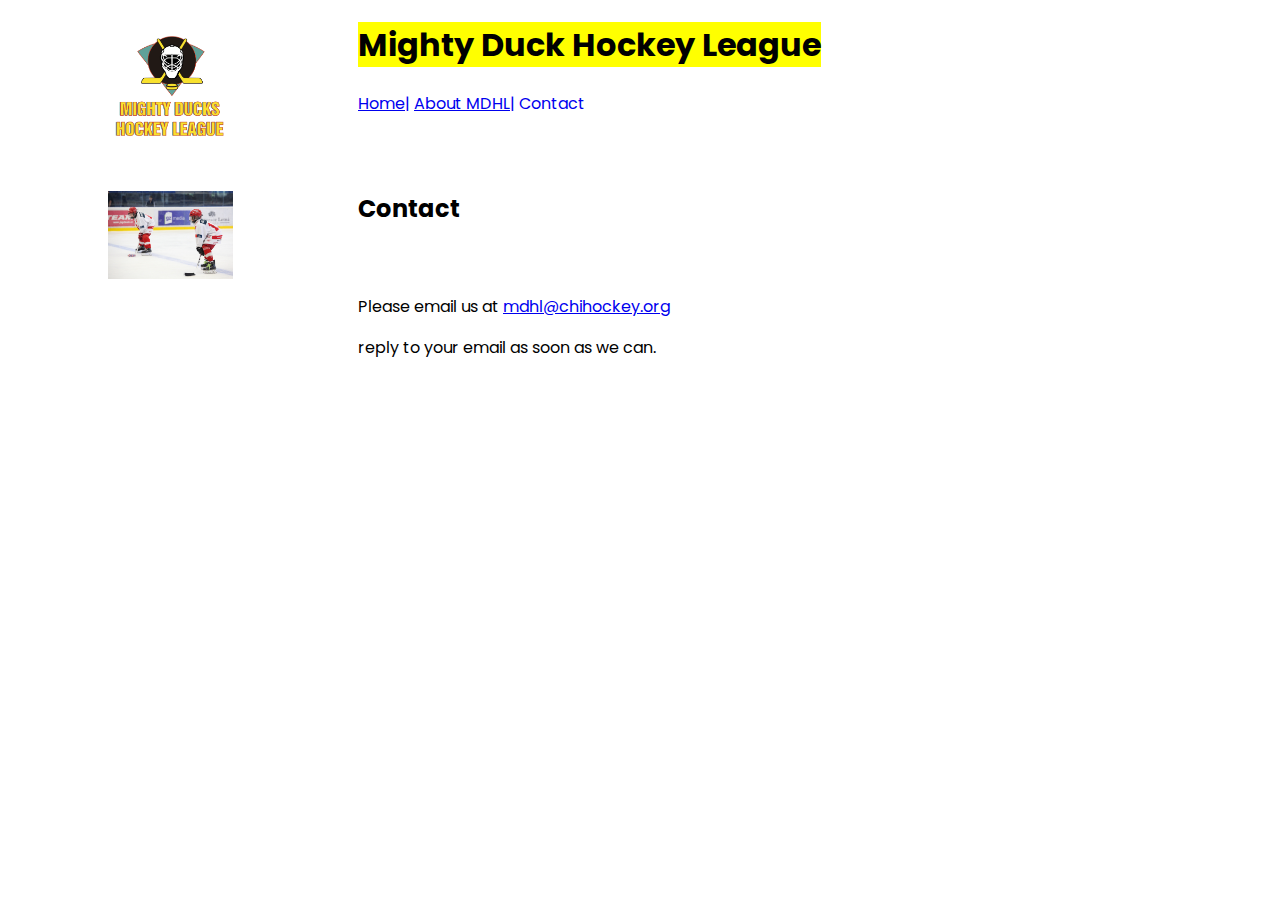
<file: TASK1_Olson/contact.html>
<!DOCTYPE html>
<html lang="en">

<head>
    <meta charset="UTF-8">
    <meta http-equiv="X-UA-Compatible" content="IE=edge">
    <meta name="viewport" content="width=device-width, initial-scale=1.0">
    <link rel="preconnect" href="https://fonts.gstatic.com" crossorigin>
    <link href="https://fonts.googleapis.com/css2?family=Poppins:wght@200;400;500&display=swap" rel="stylesheet">
    <link rel="stylesheet" href="style.css">
    <title> Mighty Duck Hockey League</title>
</head>

<body>




    <header>
        <figure>
            <img src="./assets/Logo_Mighty_ducks-01.png" alt="logo-MDHL">
        </figure>
        <h1> <mark> Mighty Duck Hockey League</mark></h1>

        <nav>
            <a href="./index.html"> Home|</a>
            <a href="./aboutMDHL.html"> About MDHL|</a>
            <a href="#" style="text-decoration-line: none;">Contact</a>
        </nav>
    </header>
    <main>

        <figure class="figure2">
            <img src="./assets/hockey_3.jpg" alt="hockey_3">
        </figure>


        <section>
            <h2> Contact</h2>
            <article>
                <h3> &nbsp;</h3>
                <p> Please email us at

                    <a href="mailto:mdhl@chihockey.org">mdhl@chihockey.org</a>
                </p>

                <p>reply to your email as soon as we can.</p>


            </article>


        </section>


    </main>



</body>

</html>
</file>
<file: assets/styles/style.css>
* {
  margin: 0;
  padding: 0;
  box-sizing: border-box;
  font-family: 'Mochiy Pop One', sans-serif;
  color: aliceblue;
  background-color: #4d4b51;
  z-index: 0;

}


/* ************** ESTILOS DEL HEADER ********* */
/* estilos de bloque de h1 y nav  */
.container_header {
  display: flex;
  flex-direction: row;
  justify-content: space-between;
  align-items: center;
  margin-top: 0;
  margin-left: 0;
  height: 7vh;
  width: 100%;
  z-index: 0;


}

.container_header>h1 {
  display: flex;
  width: 40vw;
  margin-left: 7%;
  font-style: italic;
  font-size: 2.0vw;
  font-weight: normal;
  justify-content: center;
  border-bottom: 1px solid#FC0;
  text-shadow: rgb(255, 0, 0) 1px 0 10px;



}

.nav {
  display: flex;
  flex-direction: row;
  justify-content: end;

  margin-top: 5%;
  margin-right: 5%;
  width: 30vw;

  z-index: 3;
  background-color: transparent;

}

.nav_a {
  display: flex;
  justify-content: center;
  align-items: center;
  background-color: blue;
  font-size: small;
  text-decoration: none;
  color: aliceblue;
  border: 1px solid rgb(0, 0, 0);

  padding: 0px 10px;
  margin: 10px 5px;
  border-radius: 8px;
  text-align: center;
  box-shadow: 2px 2px rgb(156, 158, 158);
  min-height: 8vh;

}

.nav_a:hover {
  background-color: rgb(141, 141, 236);
  border: 2px solid blue;
}

#selected:hover {
  background-color: rgb(151, 194, 163);
  border: 2px solid rgb(11, 128, 27);


}


#selected {
  background-color: rgb(11, 128, 27);
  border: 1px solid rgb(0, 0, 0);

}



/* estilos de imagen */


.container {
  display: flex;
  width: 100%;
  height: 36vh;
  overflow: hidden;

  display: inline-block;
  background-image: url("../img/design1_image2.jpg");
  background-size: cover;
  background-position-y: 35%;
  z-index: 2;


}


.title {

  color: rgb(247, 244, 244);
  background-color: black;
  font-size: 24px;
  text-align: center;
  width: 100%;


}

/* ********** ESTILOS DEL MAIN  ********************* */
main {
  display: flex;
  flex-direction: row;
  width: 90%;
  margin-top: 0.5%;
  min-height: 30vh;

}


/* estilos del logo  */
#figure2 {
  display: flex;
  flex-direction: column;
  width: 10%;
  border-radius: 8px;
  margin-left: 10%;
  margin-top: 2%;

}

#figure2>img {
  width: 100%;


}

/* estilos del contenedor de texto del main */
.container2 {
  display: flex;
  flex-direction: column;
  justify-content: flex-start;
  align-items: flex-start;
  margin-left: 5%;

  width: 80%;
  text-align: left;

}

#container2 {
  width: 30%;

  margin-left: 3%;

}

.container2 h3,
h2 {
  margin-bottom: 10px;
  text-shadow: #FC0 1px 0 10px;
  font-weight: 500;
}

h5 {
  font-weight: 500;
  font-style: italic;
  width: 80%;
  text-indent: 2%;
  font-family: 'Poppins', sans-serif;
  margin-bottom: 20px;


}

h4 {
  font-weight: normal;
  font-style: italic;
  text-shadow: rgb(30, 163, 90) 1px 0 10px;

}

.a_contact {
  color: rgb(87, 122, 238);
  text-decoration-color: black;
}

section {
  margin-bottom: 10px;
}

/**      rules     **/
.abc {
  margin-left: 10%;
  /* list-style-type: lower-latin;
   */
  list-style-image: url(../img/001-hockey.png);

}


.li_style {
  margin-left: 5%;
  list-style-type: circle;
}

.regulations {
  margin: 10px 30px;

}

.regulations>li {
  margin-bottom: 1%;
  font-style: italic;
}

.rules>h4 {
  margin-top: 10px;
}

footer {
  display: flex;
  justify-content: center;
  width: 100%;
  height: 10%;
  padding: 2px;
  background-color: black;
  font-size: 8px;

}

footer>p {
  background-color: black;
}

th,
td {
  width: 5%;
  text-align: center;
  padding-top: 1em;
  padding-bottom: 1em;
  border-top: 2px solid black;
  border-left: 2px solid black;
}

th {
  text-shadow: #FC0 1px 0 10px;
  font-weight: 500;
}

td {
  font-size: 1.3em;
}

.tbody {
  font-weight: 100;
  font-size: 10px;

}

table {

  font-family: 'Poppins', sans-serif;
  border-bottom: 2px solid black;
  border-right: 2px solid black;


}

#new_img_contac {
  display: flex;
  flex-direction: row;
  width: 600px;
  height: 260px;
  margin-bottom: 1%;

}

#new_img_contac>img {
  width: 0px;
  flex-grow: 1;
  object-fit: cover;
  opacity: .8;
  transition: .5s ease;

}

#new_img_contac>img:hover {
  cursor: crosshair;
  width: 300px;
  opacity: 1;
  filter: contrast(120%);
}


.game_information {
  margin-top: 1%;
  display: flex;
  flex-direction: row;

}

.game_information>div {
  display: flex;
  flex-direction: column;
  width: 50%;
}

/* registration*/
.container_registration {
  display: flex;
  flex-direction: row;
  justify-content:flex-start;
  align-items: center;
  margin-top: 2%;
  margin-left: 10%;
  height: 20vh;
  width: 90%;
  z-index: 0;
}

.container_registration>img {
  width: 10%;
  display: inline-block;
  margin: 3%;
}

#nav_registration {

  margin-top: 0%;
  height: auto;
  width: 40vw;

}

.container_registration h1 {


  display: inline-block;
}

.flex_title {
  display: flex;
  flex-direction: column;
  justify-content: flex-start;
  align-items: center;
}

form {
  display: flex;
  flex-direction: column;
  align-items: center;

  max-width: 70%;
  margin-left: 10%;


}

fieldset {

  margin: 10px 20px;
  padding: 10px 10px;
  border-radius: 16px;

}

.hidden {
  border: 0;

}

.hidden>legend {
  display: none;
}

.row {
  display: flex;
  flex-direction: row;
  justify-content: flex-start;
}

input {
  margin-right: 1%;
  background-color: burlywood;
  border-radius: 16px;
  border: 1px solid palevioletred;
  color: blue;
  text-align: center;

}

label,
input,
legend {
  font-family: 'Poppins', sans-serif;
}

label {

  padding-right: 1%;
  margin-left: 0px;
  width: auto;

}

label>span {
  font-family: 'Poppins', sans-serif;
  vertical-align: super;
  margin-right: 1px;
}

#buttons button {
  border-radius: 18px;
  width: 8vw;
  height: 8vh;


}

#buttons {
  align-items: end;
  display: flex;
  flex-direction: row;
  justify-content: end;
  gap: 5%;
}

.reset {
  background-color: red;
}

.submit {
  background-color: green;
}

/*****/
.show_data {
  display: flex;
  justify-content: center;


}

.show_data td {
  font-family: 'Poppins', sans-serif;
  font-weight: normal;

}

.container_map {
  border-radius: 16px;
  border: 2px solid rgb(115, 212, 164);
  box-shadow: 30px 27px 41px -10px rgba(11, 163, 37, 0.75);
  -webkit-box-shadow: 30px 27px 41px -10px rgba(11, 163, 37, 0.75);
  -moz-box-shadow: 30px 27px 41px -10px rgba(11, 163, 37, 0.75);
  padding: 10px;
  width: 30%;
  margin: 200px 0px;



}

.container_map>iframe {
  width: 100%;
}

.title_map {
  display: flex;
  flex-direction: row;
  justify-content: space-between;
  align-items: center;


}

.maps {
  display: flex;
  flex-direction: column;
  align-items: center;

  margin-top: 100%;
  /* column-gap: 200%;
  row-gap: 200%; */

}

/***************/

@media screen and (max-width:1024px) {
  .nav {
    width: 90vh;
  }


}

@media screen and (max-width:375px) {

  main {
    display: flex;
    flex-direction: column;
    justify-content: center;

  }

  #container2 {
    width: 100%;
    justify-content: center;

  }

  #figure2 {
    width: 50%;
  }
}
</file>
<file: TASK1_Olson/style.css>
body{
  font-family: 'Poppins', sans-serif;
}
.figure2{
   
    margin-bottom: 400px;
  

}
img{
  width:50%;
}


header{
    height: 150px;
}
figure{
  width: 250px;
  float: left;
  padding-left: 0px;
  padding-inline-end: 0px;
  padding-inline-start: 100px;
  margin: 0px;


}
</file>
